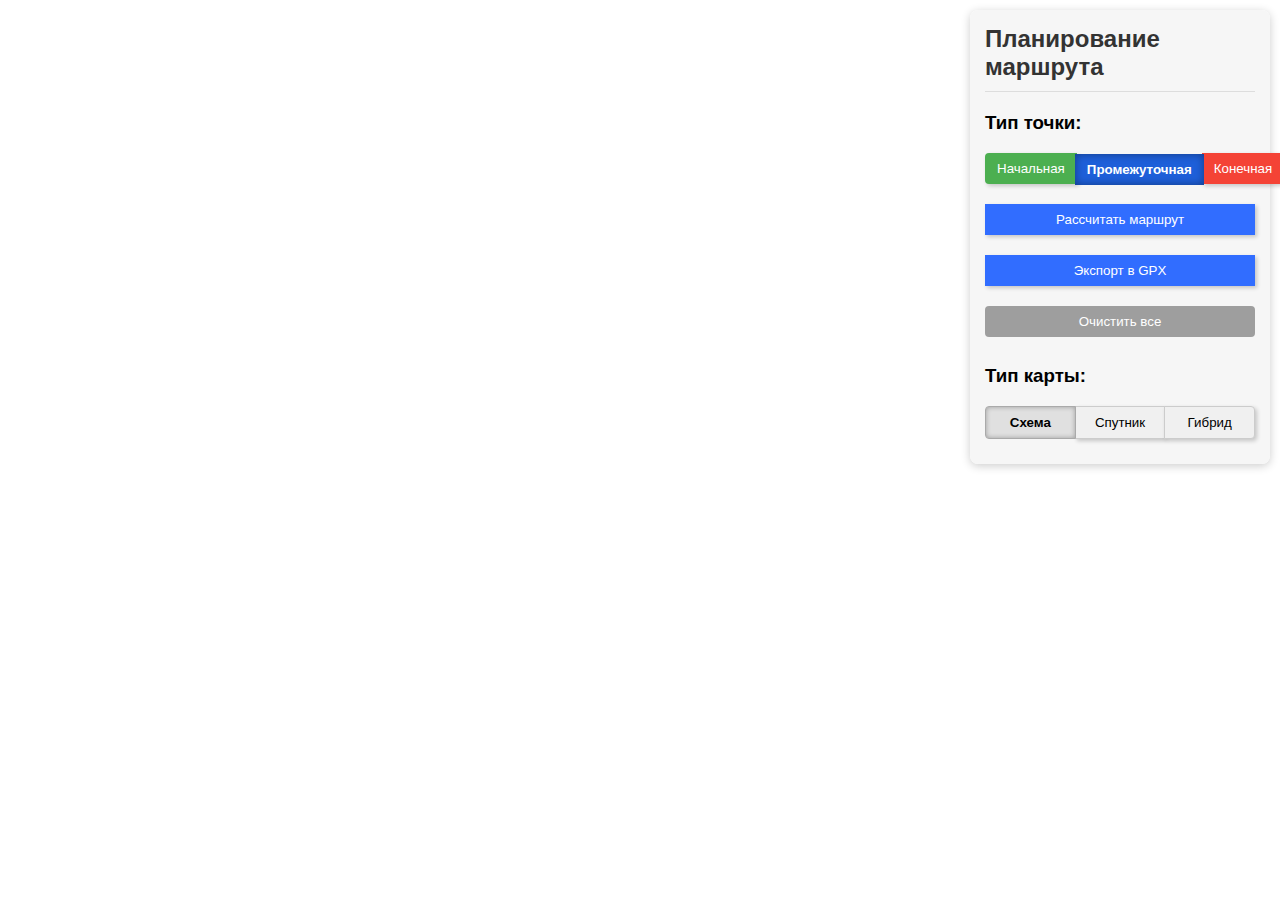
<file: v1/v1.html>
<!DOCTYPE html>
<html>
<head>
    <title>UAV Route Planner - Яндекс.Карты</title>
    <meta charset="utf-8">
    <script src="https://api-maps.yandex.ru/2.1/?apikey=cd64120d-b9bd-4e38-902a-7160a9d8d548&lang=ru_RU"></script>
    <style>
        body { margin: 0; padding: 0; font-family: Arial, sans-serif; }
        #map { height: 100vh; width: 100%; }
        #panel {
            position: absolute;
            top: 10px;
            right: 10px;
            width: 300px;
            padding: 15px;
            box-sizing: border-box;
            background: rgba(245,245,245,0.9);
            border-radius: 8px;
            box-shadow: 0 2px 10px rgba(0,0,0,0.2);
            z-index: 100;
        }
        button {
            margin: 5px;
            padding: 8px 12px;
            color: white;
            border: none;
            border-radius: 4px;
            cursor: pointer;
        }
        .point-btn { background: #316dff; }
        .point-btn.active { background: #1e5fd9; box-shadow: inset 0 0 5px rgba(0,0,0,0.3); }
        .start-btn { background: #4CAF50; }
        .start-btn.active { background: #3e8e41; }
        .end-btn { background: #F44336; }
        .end-btn.active { background: #d32f2f; }
        .clear-btn { background: #9E9E9E; }
        button:hover { opacity: 0.9; }
        input {
            padding: 8px;
            margin: 5px 0;
            width: 100%;
            box-sizing: border-box;
        }
        h2 {
            color: #333;
            border-bottom: 1px solid #ddd;
            padding-bottom: 10px;
            margin-top: 0;
        }
        .point-type { font-weight: bold; }
        .start-point { color: #4CAF50; }
        .end-point { color: #F44336; }
        .middle-point { color: #316dff; }

        /* Стили для кнопок переключения типа карты */
        .map-type-container {
            display: flex;
            margin: 10px 0;
        }

        .map-type {
            flex: 1;
            margin: 0;
            padding: 8px 12px;
            background: #f0f0f0;
            color: #000;
            border: 1px solid #ccc;
            border-radius: 0;
            box-shadow: 2px 2px 4px rgba(0,0,0,0.2);
            transition: all 0.2s ease;
            font-weight: normal;
            text-align: center;
        }

        .map-type:first-child {
            border-radius: 4px 0 0 4px;
            margin-right: -1px;
        }

        .map-type:last-child {
            border-radius: 0 4px 4px 0;
            margin-left: -1px;
        }

        .map-type.active {
            background: #e0e0e0;
            box-shadow: inset 0 0 5px rgba(0,0,0,0.3);
            font-weight: bold;
            border-color: #aaa;
            z-index: 1;
        }

        .map-type:hover {
            background: #e8e8e8;
        }

        .map-type:active {
            box-shadow: inset 0 0 8px rgba(0,0,0,0.4);
        }

        /* Стили для кнопок выбора типа точки */
        .point-type-buttons {
            display: flex;
            margin: 10px 0;
        }

        .start-btn, .end-btn, .point-btn {
            flex: 1;
            margin: 0;
            padding: 8px 12px;
            border: none;
            border-radius: 0;
            box-shadow: 2px 2px 4px rgba(0,0,0,0.2);
            transition: all 0.2s ease;
            font-weight: normal;
            text-align: center;
            color: white;
        }

        .start-btn {
            border-radius: 4px 0 0 4px;
            margin-right: -1px;
        }

        .point-btn {
            margin-left: -1px;
            margin-right: -1px;
        }

        .end-btn {
            border-radius: 0 4px 4px 0;
            margin-left: -1px;
        }

        .start-btn {
            background: #4CAF50;
        }

        .end-btn {
            background: #F44336;
        }

        .point-btn {
            background: #316dff;
        }

        .start-btn.active, .end-btn.active, .point-btn.active {
            box-shadow: inset 0 0 8px rgba(0,0,0,0.4);
            font-weight: bold;
            transform: translateY(1px);
        }

        .start-btn.active {
            background: #3e8e41;
        }

        .end-btn.active {
            background: #d32f2f;
        }

        .point-btn.active {
            background: #1e5fd9;
        }

        .start-btn:hover {
            background: #43A047;
        }

        .end-btn:hover {
            background: #E53935;
        }

        .point-btn:hover {
            background: #2a65e6;
        }

        .start-btn:active, .end-btn:active, .point-btn:active {
            box-shadow: inset 0 0 10px rgba(0,0,0,0.5);
            transform: translateY(2px);
        }

        /* Стили для балуна */
        .ymaps-2-1-79-balloon__content {
            padding: 15px !important;
            margin-right: 0 !important;
        }

        .balloon-content {
            min-width: 200px;
        }

        .balloon-footer {
            margin-top: 10px;
            text-align: right;
        }

        .delete-btn {
            background: #F44336;
            color: white;
            border: none;
            padding: 6px 12px;
            border-radius: 4px;
            cursor: pointer;
        }

        .delete-btn:hover {
            background: #d32f2f;
        }
    </style>
</head>
<body>
    <div id="map"></div>
    <div id="panel">
        <h2>Планирование маршрута</h2>
        <div>
            <h3>Тип точки:</h3>
            <div class="point-type-buttons">
                <button id="start-btn" class="start-btn">Начальная</button>
                <button id="point-btn" class="point-btn active">Промежуточная</button>
                <button id="end-btn" class="end-btn">Конечная</button>
            </div>
        </div>
        <button id="calculate" class="point-btn" style="width: 100%; margin: 10px 0;">Рассчитать маршрут</button>
        <button id="export" class="point-btn" style="width: 100%; margin: 10px 0;">Экспорт в GPX</button>
        <button id="clear" class="clear-btn" style="width: 100%; margin: 10px 0;">Очистить все</button>
        <div>
            <h3>Тип карты:</h3>
            <div class="map-type-container">
                <button class="map-type active" data-type="yandex#map">Схема</button>
                <button class="map-type" data-type="yandex#satellite">Спутник</button>
                <button class="map-type" data-type="yandex#hybrid">Гибрид</button>
            </div>
        </div>
    </div>

    <script>
        ymaps.ready(init);
        let map, route, smoothRoute;
        let placemarks = [];
        let startPoint = null;
        let endPoint = null;
        let currentMode = 'point';

        // Настройки иконок для точек маршрута
        const pointIcons = {
            start: {
                preset: 'islands#greenDotIcon',
                iconColor: '#4CAF50'
            },
            end: {
                preset: 'islands#redDotIcon',
                iconColor: '#F44336'
            },
            point: {
                preset: 'islands#blueDotIcon',
                iconColor: '#316dff'
            }
        };

        function init() {
            map = new ymaps.Map('map', {
                center: [54.6294, 39.7417],
                zoom: 11,
                type: 'yandex#map',
                controls: ['zoomControl']
            });

            // Скрываем ненужные элементы
            const style = document.createElement('style');
            style.textContent = `
                .ymaps-2-1-79-searchbox,
                .ymaps-2-1-79-traffic-control,
                .ymaps-2-1-79-controls__toolbar_right {
                    display: none !important;
                }
            `;
            document.head.appendChild(style);

            // Создаем линию маршрута
            route = new ymaps.Polyline([], {}, {
                strokeColor: "#0000FF",
                strokeWidth: 4,
                strokeOpacity: 0.7
            });
            map.geoObjects.add(route);

            // Обработчик клика по карте
            map.events.add('click', function (e) {
                addWaypoint(e.get('coords'));
            });

            // Управление режимами добавления точек
            document.getElementById('start-btn').addEventListener('click', () => setMode('start'));
            document.getElementById('end-btn').addEventListener('click', () => setMode('end'));
            document.getElementById('point-btn').addEventListener('click', () => setMode('point'));
            document.getElementById('calculate').addEventListener('click', calculateRoute);
            document.getElementById('export').addEventListener('click', exportToGPX);
            document.getElementById('clear').addEventListener('click', clearAll);

            // Переключение слоев карты
            document.querySelectorAll('.map-type').forEach(btn => {
                btn.addEventListener('click', function() {
                    const type = this.dataset.type;
                    document.querySelectorAll('.map-type').forEach(b => b.classList.remove('active'));
                    this.classList.add('active');
                    map.setType(type);
                });
            });
        }

        function setMode(mode) {
            currentMode = mode;
            document.querySelectorAll('#start-btn, #end-btn, #point-btn').forEach(btn => {
                btn.classList.remove('active');
            });
            document.getElementById(mode + '-btn').classList.add('active');
        }

        function addWaypoint(coords) {
            // Удаляем предыдущую точку, если это начальная или конечная
            if (currentMode === 'start' && startPoint) {
                map.geoObjects.remove(startPoint);
                placemarks = placemarks.filter(p => p !== startPoint);
                startPoint = null;
            } else if (currentMode === 'end' && endPoint) {
                map.geoObjects.remove(endPoint);
                placemarks = placemarks.filter(p => p !== endPoint);
                endPoint = null;
            }

            // Создаем метку с правильными иконками
            const placemark = new ymaps.Placemark(coords, {
                balloonContentHeader: `${getTypeName(currentMode)} точка`,
                balloonContentBody: `
                    <div>Широта: ${coords[0].toFixed(6)}</div>
                    <div>Долгота: ${coords[1].toFixed(6)}</div>
                    <div class="balloon-footer">
                        <button class="delete-btn" onclick="window.removeWaypoint(${placemarks.length})">Удалить</button>
                    </div>
                `
            }, {
                preset: pointIcons[currentMode].preset,
                iconColor: pointIcons[currentMode].iconColor,
                draggable: true,
                balloonCloseButton: false
            });

            placemark.properties.set('type', currentMode);
            placemark.properties.set('index', placemarks.length);
            map.geoObjects.add(placemark);

            // Обработчики событий для метки
            placemark.events.add('dragend', function() {
                updateRoute();
                // При перемещении точки удаляем сглаженный маршрут
                if (smoothRoute) {
                    map.geoObjects.remove(smoothRoute);
                    smoothRoute = null;
                }
            });

            // Сохраняем в соответствующий массив
            if (currentMode === 'start') {
                startPoint = placemark;
            } else if (currentMode === 'end') {
                endPoint = placemark;
            }
            placemarks.push(placemark);

            updateRoute();
        }

        function getTypeName(type) {
            const names = {
                'start': 'Начальная',
                'end': 'Конечная',
                'point': 'Промежуточная'
            };
            return names[type];
        }

        function updateRoute() {
            // Сортируем точки: начальная -> промежуточные -> конечная
            const coordinates = [];
            if (startPoint) coordinates.push(startPoint.geometry.getCoordinates());
            coordinates.push(...placemarks
                .filter(p => p !== startPoint && p !== endPoint)
                .map(p => p.geometry.getCoordinates()));
            if (endPoint) coordinates.push(endPoint.geometry.getCoordinates());

            route.geometry.setCoordinates(coordinates);
        }

        function removeWaypoint(idx) {
            const pm = placemarks[idx];
            if (pm === startPoint) startPoint = null;
            if (pm === endPoint) endPoint = null;

            map.geoObjects.remove(pm);
            placemarks.splice(idx, 1);

            // Обновляем индексы оставшихся точек
            placemarks.forEach((pm, i) => {
                pm.properties.set('index', i);
            });

            updateRoute();

            // Удаляем сглаженный маршрут при изменении точек
            if (smoothRoute) {
                map.geoObjects.remove(smoothRoute);
                smoothRoute = null;
            }
        }

        function clearAll() {
            placemarks.forEach(pm => map.geoObjects.remove(pm));
            placemarks = [];
            startPoint = null;
            endPoint = null;
            if (smoothRoute) {
                map.geoObjects.remove(smoothRoute);
                smoothRoute = null;
            }
            updateRoute();
        }

        async function calculateRoute() {
            if (placemarks.length < 2) {
                alert('Добавьте минимум 2 точки');
                return;
            }

            if (!startPoint) {
                alert('Не указана начальная точка');
                return;
            }

            if (!endPoint) {
                alert('Не указана конечная точка');
                return;
            }

            try {
                // Подготавливаем данные для отправки
                const points = [];
                if (startPoint) points.push(getPointData(startPoint));
                points.push(...placemarks
                    .filter(p => p !== startPoint && p !== endPoint)
                    .map(p => getPointData(p)));
                if (endPoint) points.push(getPointData(endPoint));

                // Отправляем на бэкенд
                const response = await fetch('http://localhost:8000/api/calculate-route', {
                    method: 'POST',
                    headers: {
                        'Content-Type': 'application/json',
                    },
                    body: JSON.stringify({
                        points: points,
                        smooth: true
                    })
                });

                if (!response.ok) {
                    throw new Error(`HTTP error! status: ${response.status}`);
                }

                const data = await response.json();

                if (data.status !== 'success') {
                    throw new Error('Ошибка сервера');
                }

                // Удаляем предыдущий сглаженный маршрут, если есть
                if (smoothRoute) {
                    map.geoObjects.remove(smoothRoute);
                }

                // Преобразуем полученные точки в формат для карты
                const smoothCoords = data.points.map(p => [p.lat, p.lng]);

                // Создаем сглаженный маршрут
                smoothRoute = new ymaps.Polyline(smoothCoords, {}, {
                    strokeColor: "#c800ff",
                    strokeWidth: 4,
                    strokeOpacity: 0.9
                });

                map.geoObjects.add(smoothRoute);

            } catch (err) {
                console.error('Ошибка расчета маршрута:', err);
                alert('Ошибка расчета маршрута: ' + err.message);
            }
        }

        function getPointData(placemark) {
            const coords = placemark.geometry.getCoordinates();
            return {
                lat: coords[0],
                lng: coords[1],
                type: placemark.properties.get('type') || 'point'
            };
        }

        async function exportToGPX() {
            if (placemarks.length < 2) {
                alert('Добавьте минимум 2 точки');
                return;
            }

            try {
                const points = [];
                if (startPoint) points.push(getPointData(startPoint));
                points.push(...placemarks
                    .filter(p => p !== startPoint && p !== endPoint)
                    .map(p => getPointData(p)));
                if (endPoint) points.push(getPointData(endPoint));

                const response = await fetch('http://localhost:8000/api/export-gpx', {
                    method: 'POST',
                    headers: {
                        'Content-Type': 'application/json',
                    },
                    body: JSON.stringify({
                        points: points,
                        smooth: false
                    })
                });

                const data = await response.json();

                const blob = new Blob([data.gpx], {type: 'application/xml'});
                const url = URL.createObjectURL(blob);
                const a = document.createElement('a');
                a.href = url;
                a.download = 'маршрут_' + new Date().toISOString().slice(0, 10) + '.gpx';
                a.click();
            } catch (err) {
                alert('Ошибка экспорта: ' + err.message);
            }
        }

        window.removeWaypoint = removeWaypoint;
    </script>
</body>
</html>
</file>
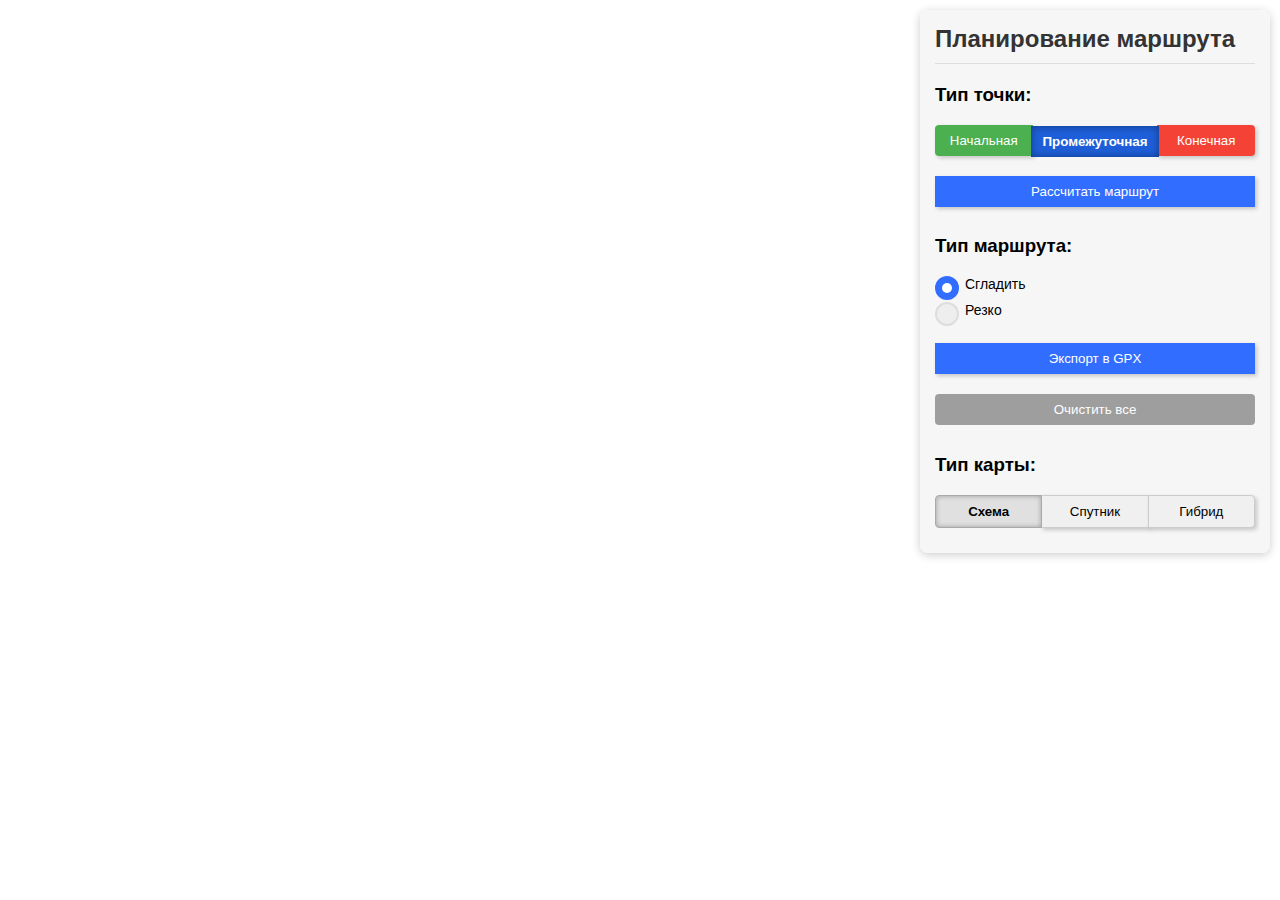
<file: v1/v2.html>
<!DOCTYPE html>
<html>
<head>
    <title>UAV Route Planner</title>
    <meta charset="utf-8">
    <script src="https://api-maps.yandex.ru/2.1/?apikey=cd64120d-b9bd-4e38-902a-7160a9d8d548&lang=ru_RU"></script>
    <style>
        body { margin: 0; padding: 0; font-family: Arial, sans-serif; }
        #map { height: 100vh; width: 100%; }
        #panel {
            position: absolute;
            top: 10px;
            right: 10px;
            width: 350px;
            padding: 15px;
            box-sizing: border-box;
            background: rgba(245,245,245,0.9);
            border-radius: 8px;
            box-shadow: 0 2px 10px rgba(0,0,0,0.2);
            z-index: 100;
        }
        button {
            margin: 5px;
            padding: 8px 12px;
            color: white;
            border: none;
            border-radius: 4px;
            cursor: pointer;
        }
        .point-btn { background: #316dff; }
        .point-btn.active { background: #1e5fd9; box-shadow: inset 0 0 5px rgba(0,0,0,0.3); }
        .start-btn { background: #4CAF50; }
        .start-btn.active { background: #3e8e41; }
        .end-btn { background: #F44336; }
        .end-btn.active { background: #d32f2f; }
        .clear-btn { background: #9E9E9E; }
        button:hover { opacity: 0.9; }
        input {
            padding: 8px;
            margin: 5px 0;
            width: 100%;
            box-sizing: border-box;
        }
        h2 {
            color: #333;
            border-bottom: 1px solid #ddd;
            padding-bottom: 10px;
            margin-top: 0;
        }
        .point-type { font-weight: bold; }
        .start-point { color: #4CAF50; }
        .end-point { color: #F44336; }
        .middle-point { color: #316dff; }

        /* Стили для кнопок переключения типа карты */
        .map-type-container {
            display: flex;
            margin: 10px 0;
        }

        .map-type {
            flex: 1;
            margin: 0;
            padding: 8px 12px;
            background: #f0f0f0;
            color: #000;
            border: 1px solid #ccc;
            border-radius: 0;
            box-shadow: 2px 2px 4px rgba(0,0,0,0.2);
            transition: all 0.2s ease;
            font-weight: normal;
            text-align: center;
        }

        .map-type:first-child {
            border-radius: 4px 0 0 4px;
            margin-right: -1px;
        }

        .map-type:last-child {
            border-radius: 0 4px 4px 0;
            margin-left: -1px;
        }

        .map-type.active {
            background: #e0e0e0;
            box-shadow: inset 0 0 5px rgba(0,0,0,0.3);
            font-weight: bold;
            border-color: #aaa;
            z-index: 1;
        }

        .map-type:hover {
            background: #e8e8e8;
        }

        .map-type:active {
            box-shadow: inset 0 0 8px rgba(0,0,0,0.4);
        }

        /* Стили для кнопок выбора типа точки */
        .point-type-buttons {
            display: flex;
            margin: 10px 0;
        }

        .start-btn, .end-btn, .point-btn {
            flex: 1;
            margin: 0;
            padding: 8px 12px;
            border: none;
            border-radius: 0;
            box-shadow: 2px 2px 4px rgba(0,0,0,0.2);
            transition: all 0.2s ease;
            font-weight: normal;
            text-align: center;
            color: white;
        }

        .start-btn {
            border-radius: 4px 0 0 4px;
            margin-right: -1px;
        }

        .point-btn {
            margin-left: -1px;
            margin-right: -1px;
        }

        .end-btn {
            border-radius: 0 4px 4px 0;
            margin-left: -1px;
        }

        .start-btn {
            background: #4CAF50;
        }

        .end-btn {
            background: #F44336;
        }

        .point-btn {
            background: #316dff;
        }

        .start-btn.active, .end-btn.active, .point-btn.active {
            box-shadow: inset 0 0 8px rgba(0,0,0,0.4);
            font-weight: bold;
            transform: translateY(1px);
        }

        .start-btn.active {
            background: #3e8e41;
        }

        .end-btn.active {
            background: #d32f2f;
        }

        .point-btn.active {
            background: #1e5fd9;
        }

        .start-btn:hover {
            background: #43A047;
        }

        .end-btn:hover {
            background: #E53935;
        }

        .point-btn:hover {
            background: #2a65e6;
        }

        .start-btn:active, .end-btn:active, .point-btn:active {
            box-shadow: inset 0 0 10px rgba(0,0,0,0.5);
            transform: translateY(2px);
        }

        /* Стили для балуна */
        .ymaps-2-1-79-balloon__content {
            padding: 15px !important;
            margin-right: 0 !important;
        }

        .balloon-content {
            min-width: 200px;
        }

        .balloon-footer {
            margin-top: 10px;
            text-align: right;
        }

        .delete-btn {
            background: #F44336;
            color: white;
            border: none;
            padding: 6px 12px;
            border-radius: 4px;
            cursor: pointer;
        }

        .delete-btn:hover {
            background: #d32f2f;
        }

        /* Добавляем новые стили для группы радиокнопок */
        .radio-group {
            margin: 15px 0;
        }

        .radio-label {
            display: block;
            position: relative;
            padding-left: 30px;
            margin-bottom: 10px;
            cursor: pointer;
            font-size: 14px;
        }

        .radio-label input {
            position: absolute;
            opacity: 0;
            cursor: pointer;
        }

        .radio-custom {
            position: absolute;
            top: 0;
            left: 0;
            height: 20px;
            width: 20px;
            background-color: #eee;
            border-radius: 50%;
            border: 2px solid #ddd;
        }

        .radio-label:hover input ~ .radio-custom {
            background-color: #ccc;
        }

        .radio-label input:checked ~ .radio-custom {
            background-color: #316dff;
            border-color: #316dff;
        }

        .radio-custom:after {
            content: "";
            position: absolute;
            display: none;
        }

        .radio-label input:checked ~ .radio-custom:after {
            display: block;
        }

        .radio-label .radio-custom:after {
            content: "";
            position: absolute;
            display: none;
            top: 50%;
            left: 50%;
            transform: translate(-50%, -50%);
            width: 10px;
            height: 10px;
            border-radius: 50%;
            background: white;
        }
    </style>
</head>
<body>
    <div id="map"></div>
    <div id="panel">
        <h2>Планирование маршрута</h2>
        <div>
            <h3>Тип точки:</h3>
            <div class="point-type-buttons">
                <button id="start-btn" class="start-btn">Начальная</button>
                <button id="point-btn" class="point-btn active">Промежуточная</button>
                <button id="end-btn" class="end-btn">Конечная</button>
            </div>
        </div>
        <button id="calculate" class="point-btn" style="width: 100%; margin: 10px 0;">Рассчитать маршрут</button>
        <div class="radio-group">
            <h3>Тип маршрута:</h3>
            <label class="radio-label">
                <input type="radio" name="routeType" value="smooth" checked>
                <span class="radio-custom"></span>
                Сгладить
            </label>
            <label class="radio-label">
                <input type="radio" name="routeType" value="sharp">
                <span class="radio-custom"></span>
                Резко
            </label>
        </div>
        <button id="export" class="point-btn" style="width: 100%; margin: 10px 0;">Экспорт в GPX</button>
        <button id="clear" class="clear-btn" style="width: 100%; margin: 10px 0;">Очистить все</button>
        <div>
            <h3>Тип карты:</h3>
            <div class="map-type-container">
                <button class="map-type active" data-type="yandex#map">Схема</button>
                <button class="map-type" data-type="yandex#satellite">Спутник</button>
                <button class="map-type" data-type="yandex#hybrid">Гибрид</button>
            </div>
        </div>
    </div>

    <script>
        ymaps.ready(init);
        let map, route, smoothRoute;
        let placemarks = [];
        let startPoint = null, endPoint = null, currentMode = 'point';
        const placemarkIds = new Map(); // Хранилище ID меток

        // Настройки иконок для точек маршрута
        const pointIcons = {
            start: {
                preset: 'islands#greenDotIcon',
                iconColor: '#4CAF50'
            },
            end: {
                preset: 'islands#redDotIcon',
                iconColor: '#F44336'
            },
            point: {
                preset: 'islands#blueDotIcon',
                iconColor: '#316dff'
            }
        };

        window.removePlacemark = function(id) {
            const placemark = placemarkIds.get(id);
            if (!placemark) return;

            // Удаляем из специальных точек
            if (placemark === startPoint) startPoint = null;
            if (placemark === endPoint) endPoint = null;

            // Удаляем с карты и из хранилищ
            map.geoObjects.remove(placemark);
            placemarkIds.delete(id);
            placemarks = placemarks.filter(p => p !== placemark);

            updateRoute();

            // Удаляем сглаженный маршрут
            if (smoothRoute) {
                map.geoObjects.remove(smoothRoute);
                smoothRoute = null;
            }
        };

        function init() {
            map = new ymaps.Map('map', {
                center: [54.6294, 39.7417],
                zoom: 11,
                controls: ['zoomControl']
            });

            // Скрываем ненужные элементы
            const style = document.createElement('style');
            style.textContent = `
                .ymaps-2-1-79-searchbox,
                .ymaps-2-1-79-traffic-control,
                .ymaps-2-1-79-controls__toolbar_right {
                    display: none !important;
                }
            `;
            document.head.appendChild(style);

            // Создаем линию маршрута
            route = new ymaps.Polyline([], {}, {
                strokeColor: "#0000FF",
                strokeWidth: 4,
                strokeOpacity: 0.7
            });
            map.geoObjects.add(route);

            // Обработчик клика по карте
            map.events.add('click', function (e) {
                addWaypoint(e.get('coords'));
            });

            // Управление режимами добавления точек
            document.getElementById('start-btn').addEventListener('click', () => setMode('start'));
            document.getElementById('end-btn').addEventListener('click', () => setMode('end'));
            document.getElementById('point-btn').addEventListener('click', () => setMode('point'));
            document.getElementById('calculate').addEventListener('click', calculateRoute);
            document.getElementById('export').addEventListener('click', exportToGPX);
            document.getElementById('clear').addEventListener('click', clearAll);

            // Переключение слоев карты
            document.querySelectorAll('.map-type').forEach(btn => {
                btn.addEventListener('click', function() {
                    const type = this.dataset.type;
                    document.querySelectorAll('.map-type').forEach(b => b.classList.remove('active'));
                    this.classList.add('active');
                    map.setType(type);
                });
            });
        }

        function setMode(mode) {
            currentMode = mode;
            document.querySelectorAll('#start-btn, #end-btn, #point-btn').forEach(btn => {
                btn.classList.remove('active');
            });
            document.getElementById(mode + '-btn').classList.add('active');
        }

        function addWaypoint(coords) {
            // Удаляем предыдущую точку, если это начальная или конечная
            if (currentMode === 'start' && startPoint) {
                removePlacemark(startPoint.properties.get('id'));
            } else if (currentMode === 'end' && endPoint) {
                removePlacemark(endPoint.properties.get('id'));
            }

            // Создаем уникальный ID для метки
            const placemarkId = 'pm_' + Date.now() + '_' + Math.floor(Math.random() * 1000);

            // Создаем метку
            const placemark = new ymaps.Placemark(coords, {
                balloonContentHeader: `${getTypeName(currentMode)}<br>точка`,
                balloonContentBody: `
                    <div>Широта: ${coords[0].toFixed(6)}</div>
                    <div>Долгота: ${coords[1].toFixed(6)}</div>
                    <div class="balloon-footer">
                        <button class="delete-btn" id="delete-${placemarkId}">Удалить</button>
                    </div>
                `
            }, {
                preset: pointIcons[currentMode].preset,
                iconColor: pointIcons[currentMode].iconColor,
                draggable: true,
                balloonCloseButton: true, // Добавляем эту строку для включения стандартного крестика
                balloonPanelMaxMapArea: 0, // Отключаем автоматический расчет размера
                balloonMaxWidth: 200,      // Максимальная ширина балуна в пикселях
                balloonMinWidth: 150       // Минимальная ширина балуна
            });

            // Сохраняем ID и тип точки
            placemark.properties.set('id', placemarkId);
            placemark.properties.set('type', currentMode);
            placemarkIds.set(placemarkId, placemark);

            // Добавляем метку на карту
            map.geoObjects.add(placemark);

            // Обработчик открытия балуна
            placemark.events.add('balloonopen', function() {
                // Ждем пока балун полностью отрендерится
                setTimeout(() => {
                    // Находим кнопку удаления по ID
                    const deleteBtn = document.getElementById(`delete-${placemarkId}`);
                    if (deleteBtn) {
                        deleteBtn.onclick = (e) => {
                            e.stopPropagation();
                            removePlacemark(placemarkId);
                        };
                    }
                }, 50);
            });

            // Обработчик перемещения точки
            placemark.events.add('dragend', function() {
                updateRoute();
                if (smoothRoute) {
                    map.geoObjects.remove(smoothRoute);
                    smoothRoute = null;
                }
            });

            // Сохраняем точку
            if (currentMode === 'start') startPoint = placemark;
            if (currentMode === 'end') endPoint = placemark;
            placemarks.push(placemark);

            updateRoute();
        }

        function getTypeName(type) {
            const names = {
                'start': 'Начальная',
                'end': 'Конечная',
                'point': 'Промежуточная'
            };
            return names[type];
        }

        function updateRoute() {
            // Сортируем точки: начальная -> промежуточные -> конечная
            const coordinates = [];
            if (startPoint) coordinates.push(startPoint.geometry.getCoordinates());
            coordinates.push(...placemarks
                .filter(p => p !== startPoint && p !== endPoint)
                .map(p => p.geometry.getCoordinates()));
            if (endPoint) coordinates.push(endPoint.geometry.getCoordinates());

            route.geometry.setCoordinates(coordinates);
        }

        function clearAll() {
            placemarks.forEach(pm => map.geoObjects.remove(pm));
            placemarks = [];
            startPoint = null;
            endPoint = null;
            if (smoothRoute) {
                map.geoObjects.remove(smoothRoute);
                smoothRoute = null;
            }
            updateRoute();
        }

        async function calculateRoute() {
            if (placemarks.length < 2) {
                alert('Добавьте минимум 2 точки');
                return;
            }

            if (!startPoint) {
                alert('Не указана начальная точка');
                return;
            }

            if (!endPoint) {
                alert('Не указана конечная точка');
                return;
            }

            try {
                // Получаем выбранный тип маршрута
                const routeType = document.querySelector('input[name="routeType"]:checked').value;
                const smooth = routeType === 'smooth';

                // Подготавливаем данные для отправки
                const points = [];
                if (startPoint) points.push(getPointData(startPoint));
                points.push(...placemarks
                    .filter(p => p !== startPoint && p !== endPoint)
                    .map(p => getPointData(p)));
                if (endPoint) points.push(getPointData(endPoint));

                // Отправляем на бэкенд
                const response = await fetch('http://localhost:8000/api/calculate-route', {
                    method: 'POST',
                    headers: {
                        'Content-Type': 'application/json',
                    },
                    body: JSON.stringify({
                        points: points,
                        smooth: smooth
                    })
                });

                if (!response.ok) {
                    throw new Error(`HTTP error! status: ${response.status}`);
                }

                const data = await response.json();

                if (data.status !== 'success') {
                    throw new Error('Ошибка сервера');
                }

                // Удаляем предыдущий сглаженный маршрут, если есть
                if (smoothRoute) {
                    map.geoObjects.remove(smoothRoute);
                }

                // Преобразуем полученные точки в формат для карты
                const smoothCoords = data.points.map(p => [p.lat, p.lng]);

                // Создаем маршрут
                smoothRoute = new ymaps.Polyline(smoothCoords, {}, {
                    strokeColor: "#c800ff",
                    strokeWidth: 4,
                    strokeOpacity: 0.9
                });

                map.geoObjects.add(smoothRoute);

            } catch (err) {
                console.error('Ошибка расчета маршрута:', err);
                alert('Ошибка расчета маршрута: ' + err.message);
            }
        }

        function getPointData(placemark) {
            const coords = placemark.geometry.getCoordinates();
            return {
                lat: coords[0],
                lng: coords[1],
                type: placemark.properties.get('type') || 'point'
            };
        }

        async function exportToGPX() {
            if (placemarks.length < 2) {
                alert('Добавьте минимум 2 точки');
                return;
            }

            try {
                const points = [];
                if (startPoint) points.push(getPointData(startPoint));
                points.push(...placemarks
                    .filter(p => p !== startPoint && p !== endPoint)
                    .map(p => getPointData(p)));
                if (endPoint) points.push(getPointData(endPoint));

                const response = await fetch('http://localhost:8000/api/export-gpx', {
                    method: 'POST',
                    headers: {
                        'Content-Type': 'application/json',
                    },
                    body: JSON.stringify({
                        points: points,
                        smooth: false
                    })
                });

                const data = await response.json();

                const blob = new Blob([data.gpx], {type: 'application/xml'});
                const url = URL.createObjectURL(blob);
                const a = document.createElement('a');
                a.href = url;
                a.download = 'маршрут_' + new Date().toISOString().slice(0, 10) + '.gpx';
                a.click();
            } catch (err) {
                alert('Ошибка экспорта: ' + err.message);
            }
        }

        window.removePlacemark = removePlacemark;

    </script>
</body>
</html>
</file>
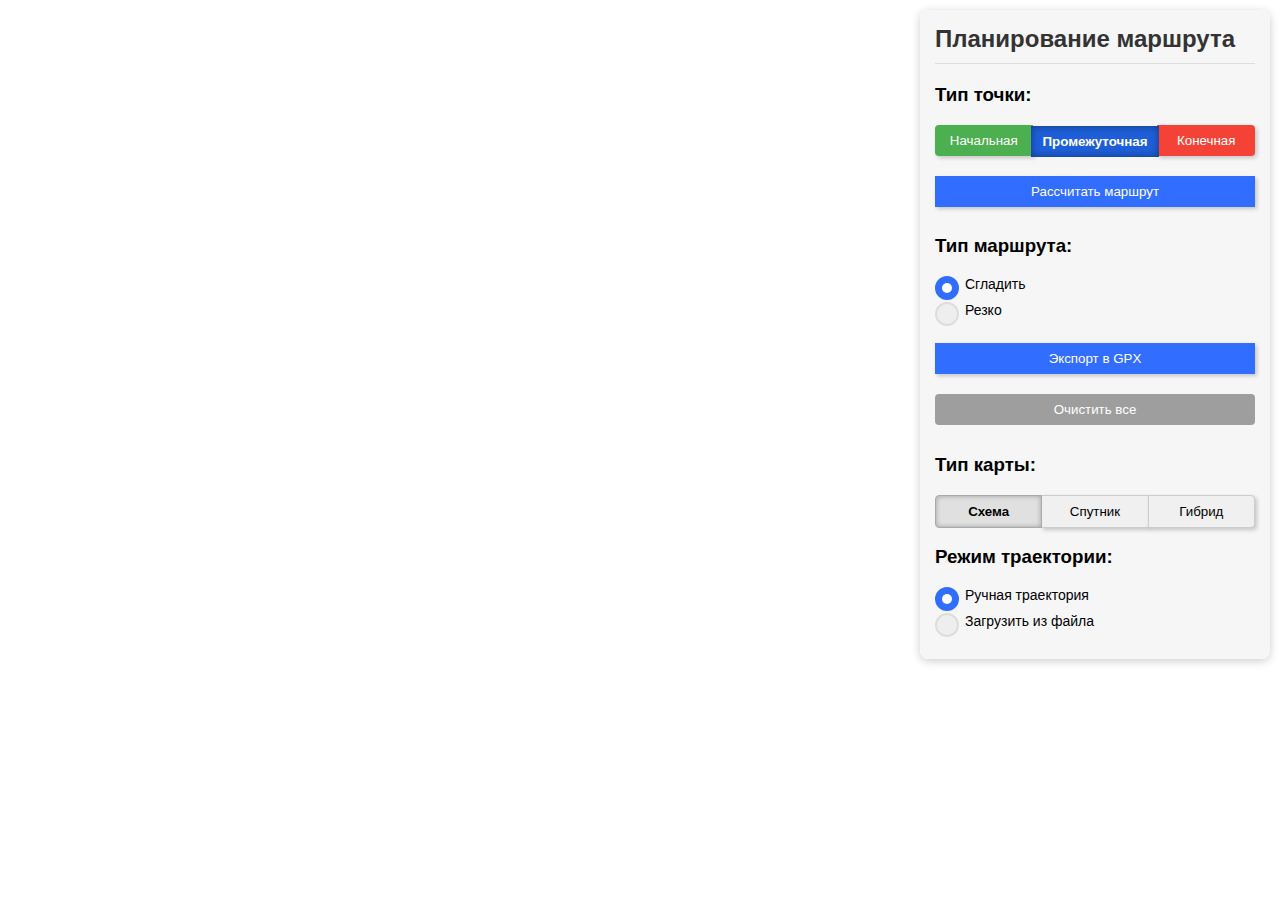
<file: v2/v3.html>
<!DOCTYPE html>
<html>
<head>
    <title>UAV Route Planner</title>
    <meta charset="utf-8">
    <script src="https://api-maps.yandex.ru/2.1/?apikey=cd64120d-b9bd-4e38-902a-7160a9d8d548&lang=ru_RU"></script>
    <style>
        body { margin: 0; padding: 0; font-family: Arial, sans-serif; }
        #map { height: 100vh; width: 100%; position: relative; overflow: visible;}
        #panel {
            position: absolute;
            top: 10px;
            right: 10px;
            width: 350px;
            padding: 15px;
            box-sizing: border-box;
            background: rgba(245,245,245,0.9);
            border-radius: 8px;
            box-shadow: 0 2px 10px rgba(0,0,0,0.2);
            z-index: 100;
        }
        button {
            margin: 5px;
            padding: 8px 12px;
            color: white;
            border: none;
            border-radius: 4px;
            cursor: pointer;
        }
        .point-btn { background: #316dff; }
        .point-btn.active { background: #1e5fd9; box-shadow: inset 0 0 5px rgba(0,0,0,0.3); }
        .start-btn { background: #4CAF50; }
        .start-btn.active { background: #3e8e41; }
        .end-btn { background: #F44336; }
        .end-btn.active { background: #d32f2f; }
        .clear-btn { background: #9E9E9E; }
        button:hover { opacity: 0.9; }
        input {
            padding: 8px;
            margin: 5px 0;
            width: 100%;
            box-sizing: border-box;
        }
        h2 {
            color: #333;
            border-bottom: 1px solid #ddd;
            padding-bottom: 10px;
            margin-top: 0;
        }
        .point-type { font-weight: bold; }
        .start-point { color: #4CAF50; }
        .end-point { color: #F44336; }
        .middle-point { color: #316dff; }

        /* Стили для кнопок переключения типа карты */
        .map-type-container {
            display: flex;
            margin: 10px 0;
        }

        .map-type {
            flex: 1;
            margin: 0;
            padding: 8px 12px;
            background: #f0f0f0;
            color: #000;
            border: 1px solid #ccc;
            border-radius: 0;
            box-shadow: 2px 2px 4px rgba(0,0,0,0.2);
            transition: all 0.2s ease;
            font-weight: normal;
            text-align: center;
        }

        .map-type:first-child {
            border-radius: 4px 0 0 4px;
            margin-right: -1px;
        }

        .map-type:last-child {
            border-radius: 0 4px 4px 0;
            margin-left: -1px;
        }

        .map-type.active {
            background: #e0e0e0;
            box-shadow: inset 0 0 5px rgba(0,0,0,0.3);
            font-weight: bold;
            border-color: #aaa;
            z-index: 1;
        }

        .map-type:hover {
            background: #e8e8e8;
        }

        .map-type:active {
            box-shadow: inset 0 0 8px rgba(0,0,0,0.4);
        }

        /* Стили для кнопок выбора типа точки */
        .point-type-buttons {
            display: flex;
            margin: 10px 0;
        }

        .start-btn, .end-btn, .point-btn {
            flex: 1;
            margin: 0;
            padding: 8px 12px;
            border: none;
            border-radius: 0;
            box-shadow: 2px 2px 4px rgba(0,0,0,0.2);
            transition: all 0.2s ease;
            font-weight: normal;
            text-align: center;
            color: white;
        }

        .start-btn {
            border-radius: 4px 0 0 4px;
            margin-right: -1px;
        }

        .point-btn {
            margin-left: -1px;
            margin-right: -1px;
        }

        .end-btn {
            border-radius: 0 4px 4px 0;
            margin-left: -1px;
        }

        .start-btn {
            background: #4CAF50;
        }

        .end-btn {
            background: #F44336;
        }

        .point-btn {
            background: #316dff;
        }

        .start-btn.active, .end-btn.active, .point-btn.active {
            box-shadow: inset 0 0 8px rgba(0,0,0,0.4);
            font-weight: bold;
            transform: translateY(1px);
        }

        .start-btn.active {
            background: #3e8e41;
        }

        .end-btn.active {
            background: #d32f2f;
        }

        .point-btn.active {
            background: #1e5fd9;
        }

        .start-btn:hover {
            background: #43A047;
        }

        .end-btn:hover {
            background: #E53935;
        }

        .point-btn:hover {
            background: #2a65e6;
        }

        .start-btn:active, .end-btn:active, .point-btn:active {
            box-shadow: inset 0 0 10px rgba(0,0,0,0.5);
            transform: translateY(2px);
        }

        /* Стили для балуна */
        .ymaps-2-1-79-balloon__content {
            padding: 15px !important;
            margin-right: 0 !important;
        }

        .balloon-content {
            min-width: 200px;
        }

        .balloon-footer {
            margin-top: 10px;
            text-align: right;
        }

        .delete-btn {
            background: #F44336;
            color: white;
            border: none;
            padding: 6px 12px;
            border-radius: 4px;
            cursor: pointer;
        }

        .delete-btn:hover {
            background: #d32f2f;
        }

        /* Добавляем новые стили для группы радиокнопок */
        .radio-group {
            margin: 15px 0;
        }

        .radio-label {
            display: block;
            position: relative;
            padding-left: 30px;
            margin-bottom: 10px;
            cursor: pointer;
            font-size: 14px;
        }

        .radio-label input {
            position: absolute;
            opacity: 0;
            cursor: pointer;
        }

        .radio-custom {
            position: absolute;
            top: 0;
            left: 0;
            height: 20px;
            width: 20px;
            background-color: #eee;
            border-radius: 50%;
            border: 2px solid #ddd;
        }

        .radio-label:hover input ~ .radio-custom {
            background-color: #ccc;
        }

        .radio-label input:checked ~ .radio-custom {
            background-color: #316dff;
            border-color: #316dff;
        }

        .radio-custom:after {
            content: "";
            position: absolute;
            display: none;
        }

        .radio-label input:checked ~ .radio-custom:after {
            display: block;
        }

        .radio-label .radio-custom:after {
            content: "";
            position: absolute;
            display: none;
            top: 50%;
            left: 50%;
            transform: translate(-50%, -50%);
            width: 10px;
            height: 10px;
            border-radius: 50%;
            background: white;
        }

        /* Добавляем стили для кнопки анимации */
        #animation-control {
            background: #ff9800;
            width: 100%;
            margin: 10px 0;
        }

        #animation-control.playing {
            background: #f44336;
        }

        #uav-icon {
            width: 400px;         /* Ширина иконки */
            height: 400px;        /* Высота иконки */
            object-fit: contain; /* Сохраняет пропорции */
            transform-origin: center; /* Точка вращения по центру */
            transition: transform 0.5s ease; /* Плавное вращение */
            position: absolute;
            pointer-events: none;
            z-index: 999;
            display: none;
        }

        .uav-placemark {
            background-image: url('drone_red.png');
            background-size: contain;
            width: 40px;
            height: 40px;
            transform-origin: center;
            transition: transform 0.3s ease;
        }
    </style>
</head>
<body>
    <div id="map"></div>
    <div id="panel">
        <h2>Планирование маршрута</h2>
        <div>
            <h3>Тип точки:</h3>
            <div class="point-type-buttons">
                <button id="start-btn" class="start-btn">Начальная</button>
                <button id="point-btn" class="point-btn active">Промежуточная</button>
                <button id="end-btn" class="end-btn">Конечная</button>
            </div>
        </div>
        <button id="calculate" class="point-btn" style="width: 100%; margin: 10px 0;">Рассчитать маршрут</button>
        <div class="radio-group">
            <h3>Тип маршрута:</h3>
            <label class="radio-label">
                <input type="radio" name="routeType" value="smooth" checked>
                <span class="radio-custom"></span>
                Сгладить
            </label>
            <label class="radio-label">
                <input type="radio" name="routeType" value="sharp">
                <span class="radio-custom"></span>
                Резко
            </label>
        </div>
        <button id="export" class="point-btn" style="width: 100%; margin: 10px 0;">Экспорт в GPX</button>
        <button id="clear" class="clear-btn" style="width: 100%; margin: 10px 0;">Очистить все</button>
        <div>
            <h3>Тип карты:</h3>
            <div class="map-type-container">
                <button class="map-type active" data-type="yandex#map">Схема</button>
                <button class="map-type" data-type="yandex#satellite">Спутник</button>
                <button class="map-type" data-type="yandex#hybrid">Гибрид</button>
            </div>
        </div>

        <div class="radio-group">
            <h3>Режим траектории:</h3>
            <label class="radio-label">
                <input type="radio" name="trajectoryMode" value="manual" checked>
                <span class="radio-custom"></span>
                Ручная траектория
            </label>
            <label class="radio-label">
                <input type="radio" name="trajectoryMode" value="file">
                <span class="radio-custom"></span>
                Загрузить из файла
            </label>
        </div>

        <div id="camera-info" style="margin-top: 10px; display: none;">
            <h3>Параметры съемки:</h3>
            <div id="camera-params"></div>
        </div>

        <div id="file-upload-container" style="display: none; margin: 10px 0;">
            <input type="file" id="trajectory-file" accept=".srt,.gpx" style="display: none;">
            <button id="select-trajectory-file" class="point-btn" style="width: 100%;">Выбрать файл траектории</button>
            <div id="file-info" style="margin-top: 5px; font-size: 12px; color: #666;"></div>
            <button id="animation-control" class="point-btn">Старт анимации</button>
        </div>
    </div>

    <script>
        ymaps.ready(init);
        let map, route, smoothRoute;
        let placemarks = [];
        let startPoint = null, endPoint = null, currentMode = 'point';
        const placemarkIds = new Map(); // Хранилище ID меток
        let trajectoryMode = 'manual';
        let uploadedRoute = null;

        let animationInterval;
        let currentAnimationIndex = 0;
        let isPlaying = false;
        let uavIcon;
        let routePoints = [];

        let uavPlacemark;

        // Настройки иконок для точек маршрута
        const pointIcons = {
            start: {
                preset: 'islands#greenDotIcon',
                iconColor: '#4CAF50'
            },
            end: {
                preset: 'islands#redDotIcon',
                iconColor: '#F44336'
            },
            point: {
                preset: 'islands#blueDotIcon',
                iconColor: '#316dff'
            }
        };

        window.removePlacemark = function(id) {
            const placemark = placemarkIds.get(id);
            if (!placemark) return;

            // Удаляем из специальных точек
            if (placemark === startPoint) startPoint = null;
            if (placemark === endPoint) endPoint = null;

            // Удаляем с карты и из хранилищ
            map.geoObjects.remove(placemark);
            placemarkIds.delete(id);
            placemarks = placemarks.filter(p => p !== placemark);

            updateRoute();

            // Удаляем сглаженный маршрут
            if (smoothRoute) {
                map.geoObjects.remove(smoothRoute);
                smoothRoute = null;
            }
        };

        function init() {
            try {
                // 1. Инициализация карты
                initMap();

                // 2. Инициализация UI элементов
                initUIElements();

                // 3. Инициализация обработчиков событий
                initEventHandlers();

                console.log('Приложение успешно инициализировано');
            } catch (error) {
                console.error('Ошибка инициализации:', error);
                alert('Произошла ошибка при загрузке приложения. Пожалуйста, обновите страницу.');
            }

            // Обработчик кнопки анимации
            document.getElementById('animation-control').addEventListener('click', toggleAnimation);
        }

        function initMap() {
            // Создаем карту
            map = new ymaps.Map('map', {
                center: [54.6294, 39.7417],
                zoom: 11,
                controls: ['zoomControl']
            });

            uavIcon = document.getElementById('uav-icon');
            if (!uavIcon) {
                uavIcon = document.createElement('img');
                uavIcon.id = 'uav-icon';
                uavIcon.src = 'drone_red.png';
                document.getElementById('map').appendChild(uavIcon);
            }

            // Проверка загрузки изображения
            uavIcon.onload = () => console.log('Иконка БПЛА загружена');
            uavIcon.onerror = () => {
                console.error('Ошибка загрузки иконки БПЛА');
                uavIcon.style.backgroundColor = 'red';
                uavIcon.style.borderRadius = '50%';
                uavIcon.style.border = '2px solid white';
            };
            const style = document.createElement('style');
            style.textContent = `
                .ymaps-2-1-79-searchbox,
                .ymaps-2-1-79-traffic-control,
                .ymaps-2-1-79-controls__toolbar_right {
                    display: none !important;
                }
            `;
            document.head.appendChild(style);

            // Создаем основную линию маршрута
            route = new ymaps.Polyline([], {}, {
                strokeColor: "#0000FF",
                strokeWidth: 4,
                strokeOpacity: 0.7
            });
            map.geoObjects.add(route);

            // Создаем метку для БПЛА
            uavPlacemark = new ymaps.Placemark([0, 0], {}, {
                iconLayout: 'default#image',
                iconImageHref: 'drone_red.png',
                iconImageSize: [40, 40],
                iconImageOffset: [-20, -20],
                // Fallback если изображение не загрузится
                iconImageShape: {
                    type: 'Circle',
                    coordinates: [20, 20],
                    radius: 20
                },
                iconColor: '#ff0000', // Красный цвет если нет изображения
                zIndex: 999
            });

            // Добавляем метку на карту (но пока скрытую)
            map.geoObjects.add(uavPlacemark);
            uavPlacemark.options.set('visible', false);
        }

        function initUIElements() {
            // Проверяем существование всех необходимых элементов
            const requiredElements = [
                'start-btn', 'end-btn', 'point-btn',
                'calculate', 'export', 'clear',
                'file-upload-container', 'file-info',
                'trajectory-file', 'select-trajectory-file',
                'camera-info', 'camera-params'  // Добавляем новые элементы
            ];

            requiredElements.forEach(id => {
                if (!document.getElementById(id)) {
                    console.error(`Элемент с ID "${id}" не найден`);
                }
            });
        }

        function initEventHandlers() {
            // Обработчик клика по карте
            map.events.add('click', function(e) {
                if (trajectoryMode === 'manual') {
                    addWaypoint(e.get('coords'));
                }
            });

            // Инициализация кнопок управления
            initButton('#start-btn', () => setMode('start'));
            initButton('#end-btn', () => setMode('end'));
            initButton('#point-btn', () => setMode('point'));
            initButton('#calculate', calculateRoute);
            initButton('#export', exportToGPX);
            initButton('#clear', clearAll);

            // Инициализация кнопок переключения карты
            document.querySelectorAll('.map-type').forEach(btn => {
                btn.addEventListener('click', function() {
                    const type = this.dataset.type;
                    document.querySelectorAll('.map-type').forEach(b => b.classList.remove('active'));
                    this.classList.add('active');
                    map.setType(type);
                });
            });

            // Инициализация переключателей режима траектории
            document.querySelectorAll('input[name="trajectoryMode"]').forEach(radio => {
                radio.addEventListener('change', function() {
                    trajectoryMode = this.value;
                    updateUIForTrajectoryMode();
                });
            });

            // Инициализация загрузки файлов
            const fileInput = document.getElementById('trajectory-file');
            const selectFileBtn = document.getElementById('select-trajectory-file');
            const fileInfo = document.getElementById('file-info');

            if (selectFileBtn && fileInput) {
                selectFileBtn.addEventListener('click', () => fileInput.click());

                fileInput.addEventListener('change', function(e) {
                    if (e.target.files.length > 0) {
                        const file = e.target.files[0];
                        if (fileInfo) fileInfo.textContent = `Выбран файл: ${file.name}`;

                        if (file.name.endsWith('.srt')) {
                            parseSRTFile(file);
                        } else if (file.name.endsWith('.SRT')) {
                            parseSRTFile(file);
                        } else {
                            alert('Поддерживаются только файлы .srt');
                        }
                    }
                });
            }
        }

        // Вспомогательная функция для инициализации кнопок
        function initButton(selector, handler) {
            const button = document.querySelector(selector);
            if (button) {
                button.addEventListener('click', handler);
            } else {
                console.error(`Кнопка не найдена: ${selector}`);
            }
        }

        // Функция для обновления интерфейса в зависимости от режима
        function updateUIForTrajectoryMode() {
            const fileUploadContainer = document.getElementById('file-upload-container');
            const pointTypeButtons = document.querySelector('.point-type-buttons');
            const calculateBtn = document.getElementById('calculate');

            if (!fileUploadContainer || !pointTypeButtons || !calculateBtn) {
                console.error('Не найдены элементы интерфейса для обновления');
                return;
            }

            if (trajectoryMode === 'file') {
                fileUploadContainer.style.display = 'block';
                pointTypeButtons.style.opacity = '0.5';
                pointTypeButtons.style.pointerEvents = 'none';
                calculateBtn.style.opacity = '0.5';
                calculateBtn.style.pointerEvents = 'none';
                clearAll(); // Очищаем все точки при переключении в режим файла
            } else {
                fileUploadContainer.style.display = 'none';
                pointTypeButtons.style.opacity = '1';
                pointTypeButtons.style.pointerEvents = 'auto';
                calculateBtn.style.opacity = '1';
                calculateBtn.style.pointerEvents = 'auto';
                if (uploadedRoute) {
                    map.geoObjects.remove(uploadedRoute);
                    uploadedRoute = null;
                }
                // Останавливаем анимацию при переключении режима
                if (isPlaying) {
                    toggleAnimation();
                }
            }
        }

        async function parseSRTFile(file) {
            const formData = new FormData();
            formData.append('file', file);

            try {
                const response = await fetch('http://localhost:8000/api/import-srt', {
                    method: 'POST',
                    body: formData
                });

                if (!response.ok) {
                    throw new Error(`HTTP error! status: ${response.status}`);
                }

                const data = await response.json();

                if (data.status !== 'success') {
                    throw new Error('Ошибка сервера');
                }

                // Сохраняем точки для анимации
                routePoints = data.points;

                // Отображаем маршрут
                displayRoute(routePoints);

                // Показываем параметры первой точки
                if (routePoints.length > 0) {
                    showCameraParams(routePoints[0]);
                }

                if (uploadedRoute) {
                    map.geoObjects.remove(uploadedRoute);
                }

                // Проверяем наличие точек в ответе
                if (!data.points || !Array.isArray(data.points)) {
                    throw new Error('Некорректный формат данных');
                }

                const coords = data.points.map(p => [p.lat, p.lng]);
                uploadedRoute = new ymaps.Polyline(coords, {}, {
                    strokeColor: "#00aa00",
                    strokeWidth: 4,
                    strokeOpacity: 0.9
                });

                map.geoObjects.add(uploadedRoute);
                map.setBounds(uploadedRoute.geometry.getBounds());

                // Безопасный вызов showCameraParams
                if (data.points.length > 0 && data.points[0]) {
                    showCameraParams(data.points[0]);
                }

            } catch (err) {
                console.error('Ошибка загрузки SRT:', err);
                alert('Ошибка при загрузке файла: ' + err.message);
            }
        }

        // Функция отображения маршрута
        function displayRoute(points) {
            if (uploadedRoute) {
                map.geoObjects.remove(uploadedRoute);
            }

            const coords = points.map(p => [p.lat, p.lng]);
            uploadedRoute = new ymaps.Polyline(coords, {}, {
                strokeColor: "#00aa00",
                strokeWidth: 4,
                strokeOpacity: 0.9
            });

            map.geoObjects.add(uploadedRoute);
            map.setBounds(uploadedRoute.geometry.getBounds());
        }

        function toggleAnimation() {
            const animBtn = document.getElementById('animation-control');

            if (isPlaying) {
                // Останавливаем анимацию
                clearInterval(animationInterval);
                animBtn.textContent = 'Старт анимации';
                animBtn.classList.remove('playing');
                uavPlacemark.options.set('visible', false);
            } else {
                // Запускаем анимацию
                if (routePoints.length === 0) {
                    alert('Сначала загрузите файл траектории');
                    return;
                }

                animBtn.textContent = 'Стоп анимации';
                animBtn.classList.add('playing');
                currentAnimationIndex = 0;
                startAnimation();
            }

            isPlaying = !isPlaying;
        }

        // Запуск анимации
        function startAnimation() {
            uavIcon.style.display = 'block';

            if (!uavIcon) {
                console.error('Иконка БПЛА не инициализирована');
                return;
            }

            uavIcon.style.display = 'block';
            console.log('Анимация запущена, иконка должна быть видна');

            animationInterval = setInterval(() => {
                if (currentAnimationIndex >= routePoints.length) {
                    // Анимация завершена
                    toggleAnimation();
                    return;
                }

                const point = routePoints[currentAnimationIndex];

                // Обновляем позицию иконки
                updateUavPosition(point);

                // Обновляем параметры камеры
                showCameraParams(point);

                currentAnimationIndex++;
            }, 100); // Интервал в мс (можно регулировать скорость)
        }

        // Обновление позиции БПЛА
        function updateUavPosition(point) {
            if (!point || !point.lat || !point.lng) {
                console.error('Некорректные координаты точки:', point);
                return;
            }

            try {
                // Обновляем позицию метки
                uavPlacemark.geometry.setCoordinates([point.lat, point.lng]);
                uavPlacemark.options.set('visible', true);

                // Поворот иконки
                if (currentAnimationIndex > 0) {
                    const prevPoint = routePoints[currentAnimationIndex - 1];
                    const angle = calculateBearing(prevPoint, point);
                    uavPlacemark.options.set('iconImageOffset', [-20, -20]);
                    uavPlacemark.options.set('iconImageShape', {
                        type: 'Rectangle',
                        coordinates: [[0, 0], [40, 40]]
                    });
                    uavPlacemark.options.set('rotation', angle);
                }

                console.log('Позиция БПЛА обновлена:', point.lat, point.lng);
            } catch (error) {
                console.error('Ошибка при обновлении позиции БПЛА:', error);
            }
        }

        // Расчет направления движения
        function calculateBearing(pointA, pointB) {
            const lat1 = pointA.lat * Math.PI / 180;
            const lon1 = pointA.lng * Math.PI / 180;
            const lat2 = pointB.lat * Math.PI / 180;
            const lon2 = pointB.lng * Math.PI / 180;

            const y = Math.sin(lon2 - lon1) * Math.cos(lat2);
            const x = Math.cos(lat1) * Math.sin(lat2) -
                      Math.sin(lat1) * Math.cos(lat2) * Math.cos(lon2 - lon1);

            return (Math.atan2(y, x) * 180 / Math.PI + 90) % 360;
        }

        // Функция для отображения параметров съемки
        function showCameraParams(params) {
            const container = document.getElementById('camera-params');
            const cameraInfo = document.getElementById('camera-info');

            // Проверяем существование элементов
            if (!container || !cameraInfo) {
                console.error('Не найдены элементы для отображения параметров камеры');
                return;
            }

            // Проверяем наличие параметров
            if (!params) {
                console.error('Не переданы параметры камеры');
                return;
            }

            try {
                container.innerHTML = `
                    <div><strong>Координаты:</strong> ${params.lat?.toFixed(6) || 'N/A'}, ${params.lng?.toFixed(6) || 'N/A'}</div>
                    <div><strong>Высота:</strong> ${params.alt?.toFixed(2) || 'N/A'} м</div>
                `;
                cameraInfo.style.display = 'block';
            } catch (error) {
                console.error('Ошибка при отображении параметров камеры:', error);
            }
        }

        function setMode(mode) {
            currentMode = mode;
            const startBtn = document.getElementById('start-btn');
            const endBtn = document.getElementById('end-btn');
            const pointBtn = document.getElementById('point-btn');

            if (startBtn && endBtn && pointBtn) {
                startBtn.classList.remove('active');
                endBtn.classList.remove('active');
                pointBtn.classList.remove('active');
                document.getElementById(mode + '-btn').classList.add('active');
            }
        }

        function addWaypoint(coords) {
            if (trajectoryMode === 'file') return;

            // Удаляем предыдущую точку, если это начальная или конечная
            if (currentMode === 'start' && startPoint) {
                removePlacemark(startPoint.properties.get('id'));
            } else if (currentMode === 'end' && endPoint) {
                removePlacemark(endPoint.properties.get('id'));
            }

            // Создаем уникальный ID для метки
            const placemarkId = 'pm_' + Date.now() + '_' + Math.floor(Math.random() * 1000);

            // Создаем метку
            const placemark = new ymaps.Placemark(coords, {
                balloonContentHeader: `${getTypeName(currentMode)}<br>точка`,
                balloonContentBody: `
                    <div>Широта: ${coords[0].toFixed(6)}</div>
                    <div>Долгота: ${coords[1].toFixed(6)}</div>
                    <div class="balloon-footer">
                        <button class="delete-btn" id="delete-${placemarkId}">Удалить</button>
                    </div>
                `
            }, {
                preset: pointIcons[currentMode].preset,
                iconColor: pointIcons[currentMode].iconColor,
                draggable: true,
                balloonCloseButton: true, // Добавляем эту строку для включения стандартного крестика
                balloonPanelMaxMapArea: 0, // Отключаем автоматический расчет размера
                balloonMaxWidth: 200,      // Максимальная ширина балуна в пикселях
                balloonMinWidth: 150       // Минимальная ширина балуна
            });

            // Сохраняем ID и тип точки
            placemark.properties.set('id', placemarkId);
            placemark.properties.set('type', currentMode);
            placemarkIds.set(placemarkId, placemark);

            // Добавляем метку на карту
            map.geoObjects.add(placemark);

            // Обработчик открытия балуна
            placemark.events.add('balloonopen', function() {
                // Ждем пока балун полностью отрендерится
                setTimeout(() => {
                    // Находим кнопку удаления по ID
                    const deleteBtn = document.getElementById(`delete-${placemarkId}`);
                    if (deleteBtn) {
                        deleteBtn.onclick = (e) => {
                            e.stopPropagation();
                            removePlacemark(placemarkId);
                        };
                    }
                }, 50);
            });

            // Обработчик перемещения точки
            placemark.events.add('dragend', function() {
                updateRoute();
                if (smoothRoute) {
                    map.geoObjects.remove(smoothRoute);
                    smoothRoute = null;
                }
            });

            // Сохраняем точку
            if (currentMode === 'start') startPoint = placemark;
            if (currentMode === 'end') endPoint = placemark;
            placemarks.push(placemark);

            updateRoute();
        }

        function getTypeName(type) {
            const names = {
                'start': 'Начальная',
                'end': 'Конечная',
                'point': 'Промежуточная'
            };
            return names[type];
        }

        function updateRoute() {
            // Сортируем точки: начальная -> промежуточные -> конечная
            const coordinates = [];
            if (startPoint) coordinates.push(startPoint.geometry.getCoordinates());
            coordinates.push(...placemarks
                .filter(p => p !== startPoint && p !== endPoint)
                .map(p => p.geometry.getCoordinates()));
            if (endPoint) coordinates.push(endPoint.geometry.getCoordinates());

            route.geometry.setCoordinates(coordinates);
        }

        function clearAll() {
            placemarks.forEach(pm => map.geoObjects.remove(pm));
            placemarks = [];
            startPoint = null;
            endPoint = null;
            if (smoothRoute) {
                map.geoObjects.remove(smoothRoute);
                smoothRoute = null;
            }
            updateRoute();
        }

        async function calculateRoute() {
            if (placemarks.length < 2) {
                alert('Добавьте минимум 2 точки');
                return;
            }

            if (!startPoint) {
                alert('Не указана начальная точка');
                return;
            }

            if (!endPoint) {
                alert('Не указана конечная точка');
                return;
            }

            try {
                // Получаем выбранный тип маршрута
                const routeType = document.querySelector('input[name="routeType"]:checked').value;
                const smooth = routeType === 'smooth';

                // Подготавливаем данные для отправки
                const points = [];
                if (startPoint) points.push(getPointData(startPoint));
                points.push(...placemarks
                    .filter(p => p !== startPoint && p !== endPoint)
                    .map(p => getPointData(p)));
                if (endPoint) points.push(getPointData(endPoint));

                // Отправляем на бэкенд
                const response = await fetch('http://localhost:8000/api/calculate-route', {
                    method: 'POST',
                    headers: {
                        'Content-Type': 'application/json',
                    },
                    body: JSON.stringify({
                        points: points,
                        smooth: smooth
                    })
                });

                if (!response.ok) {
                    throw new Error(`HTTP error! status: ${response.status}`);
                }

                const data = await response.json();

                if (data.status !== 'success') {
                    throw new Error('Ошибка сервера');
                }

                // Удаляем предыдущий сглаженный маршрут, если есть
                if (smoothRoute) {
                    map.geoObjects.remove(smoothRoute);
                }

                // Преобразуем полученные точки в формат для карты
                const smoothCoords = data.points.map(p => [p.lat, p.lng]);

                // Создаем маршрут
                smoothRoute = new ymaps.Polyline(smoothCoords, {}, {
                    strokeColor: "#c800ff",
                    strokeWidth: 4,
                    strokeOpacity: 0.9
                });

                map.geoObjects.add(smoothRoute);

            } catch (err) {
                console.error('Ошибка расчета маршрута:', err);
                alert('Ошибка расчета маршрута: ' + err.message);
            }
        }

        function getPointData(placemark) {
            const coords = placemark.geometry.getCoordinates();
            return {
                lat: coords[0],
                lng: coords[1],
                type: placemark.properties.get('type') || 'point'
            };
        }

        async function exportToGPX() {
            if (placemarks.length < 2) {
                alert('Добавьте минимум 2 точки');
                return;
            }

            try {
                const points = [];
                if (startPoint) points.push(getPointData(startPoint));
                points.push(...placemarks
                    .filter(p => p !== startPoint && p !== endPoint)
                    .map(p => getPointData(p)));
                if (endPoint) points.push(getPointData(endPoint));

                const response = await fetch('http://localhost:8000/api/export-gpx', {
                    method: 'POST',
                    headers: {
                        'Content-Type': 'application/json',
                    },
                    body: JSON.stringify({
                        points: points,
                        smooth: false
                    })
                });

                const data = await response.json();

                const blob = new Blob([data.gpx], {type: 'application/xml'});
                const url = URL.createObjectURL(blob);
                const a = document.createElement('a');
                a.href = url;
                a.download = 'маршрут_' + new Date().toISOString().slice(0, 10) + '.gpx';
                a.click();
            } catch (err) {
                alert('Ошибка экспорта: ' + err.message);
            }
        }

        window.removePlacemark = removePlacemark;

    </script>
</body>
</html>
</file>
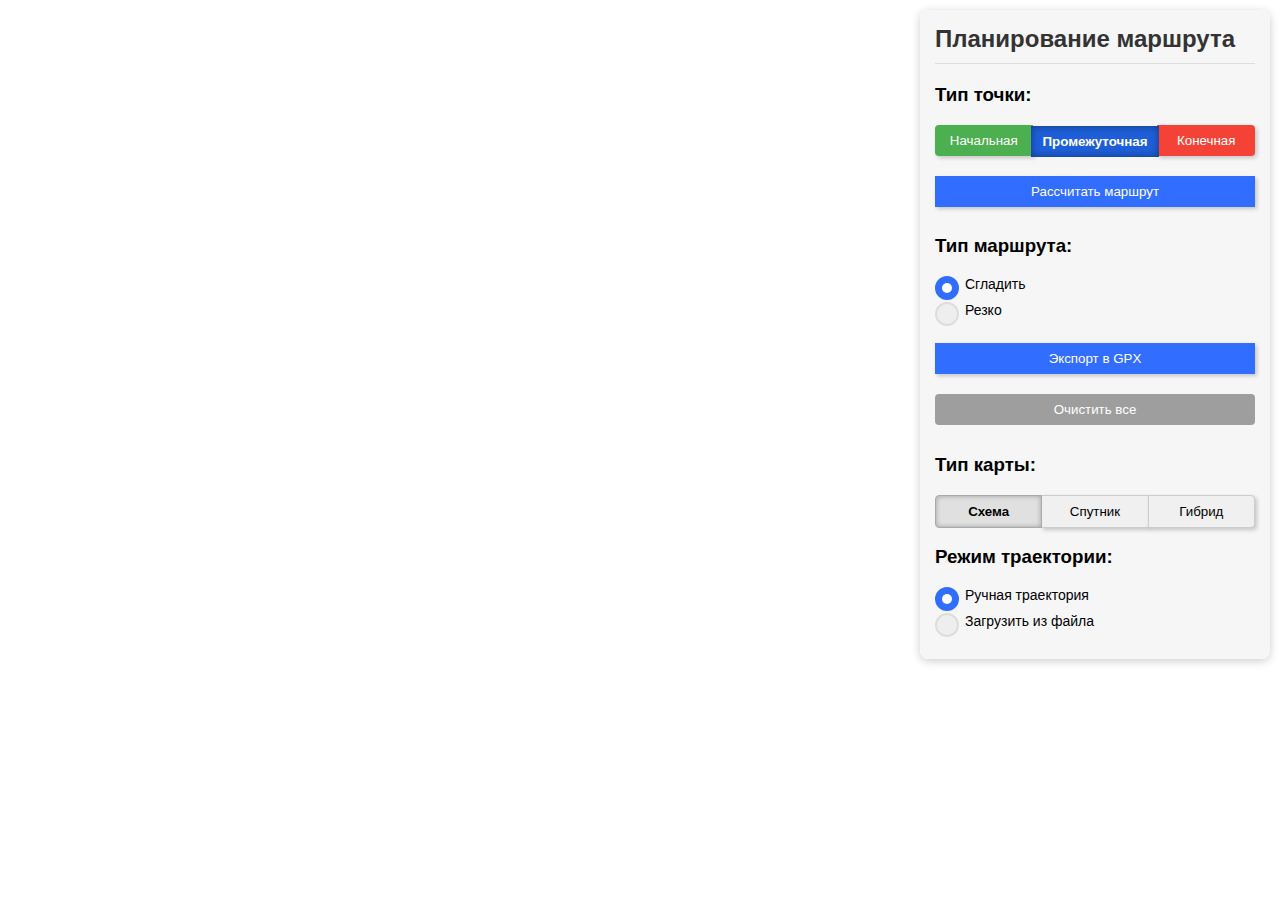
<file: v2/v4.html>
<!DOCTYPE html>
<html>
<head>
    <title>UAV Route Planner</title>
    <meta charset="utf-8">
    <script src="https://api-maps.yandex.ru/2.1/?apikey=cd64120d-b9bd-4e38-902a-7160a9d8d548&lang=ru_RU"></script>
    <style>
        body { margin: 0; padding: 0; font-family: Arial, sans-serif; }
        #map { height: 100vh; width: 100%; position: relative; overflow: visible;}
        #panel {
            position: absolute;
            top: 10px;
            right: 10px;
            width: 350px;
            padding: 15px;
            box-sizing: border-box;
            background: rgba(245,245,245,0.9);
            border-radius: 8px;
            box-shadow: 0 2px 10px rgba(0,0,0,0.2);
            z-index: 100;
        }
        button {
            margin: 5px;
            padding: 8px 12px;
            color: white;
            border: none;
            border-radius: 4px;
            cursor: pointer;
        }
        .point-btn { background: #316dff; }
        .point-btn.active { background: #1e5fd9; box-shadow: inset 0 0 5px rgba(0,0,0,0.3); }
        .start-btn { background: #4CAF50; }
        .start-btn.active { background: #3e8e41; }
        .end-btn { background: #F44336; }
        .end-btn.active { background: #d32f2f; }
        .clear-btn { background: #9E9E9E; }
        button:hover { opacity: 0.9; }
        input {
            padding: 8px;
            margin: 5px 0;
            width: 100%;
            box-sizing: border-box;
        }
        h2 {
            color: #333;
            border-bottom: 1px solid #ddd;
            padding-bottom: 10px;
            margin-top: 0;
        }
        .point-type { font-weight: bold; }
        .start-point { color: #4CAF50; }
        .end-point { color: #F44336; }
        .middle-point { color: #316dff; }

        /* Стили для кнопок переключения типа карты */
        .map-type-container {
            display: flex;
            margin: 10px 0;
        }

        .map-type {
            flex: 1;
            margin: 0;
            padding: 8px 12px;
            background: #f0f0f0;
            color: #000;
            border: 1px solid #ccc;
            border-radius: 0;
            box-shadow: 2px 2px 4px rgba(0,0,0,0.2);
            transition: all 0.2s ease;
            font-weight: normal;
            text-align: center;
        }

        .map-type:first-child {
            border-radius: 4px 0 0 4px;
            margin-right: -1px;
        }

        .map-type:last-child {
            border-radius: 0 4px 4px 0;
            margin-left: -1px;
        }

        .map-type.active {
            background: #e0e0e0;
            box-shadow: inset 0 0 5px rgba(0,0,0,0.3);
            font-weight: bold;
            border-color: #aaa;
            z-index: 1;
        }

        .map-type:hover {
            background: #e8e8e8;
        }

        .map-type:active {
            box-shadow: inset 0 0 8px rgba(0,0,0,0.4);
        }

        /* Стили для кнопок выбора типа точки */
        .point-type-buttons {
            display: flex;
            margin: 10px 0;
        }

        .start-btn, .end-btn, .point-btn {
            flex: 1;
            margin: 0;
            padding: 8px 12px;
            border: none;
            border-radius: 0;
            box-shadow: 2px 2px 4px rgba(0,0,0,0.2);
            transition: all 0.2s ease;
            font-weight: normal;
            text-align: center;
            color: white;
        }

        .start-btn {
            border-radius: 4px 0 0 4px;
            margin-right: -1px;
        }

        .point-btn {
            margin-left: -1px;
            margin-right: -1px;
        }

        .end-btn {
            border-radius: 0 4px 4px 0;
            margin-left: -1px;
        }

        .start-btn {
            background: #4CAF50;
        }

        .end-btn {
            background: #F44336;
        }

        .point-btn {
            background: #316dff;
        }

        .start-btn.active, .end-btn.active, .point-btn.active {
            box-shadow: inset 0 0 8px rgba(0,0,0,0.4);
            font-weight: bold;
            transform: translateY(1px);
        }

        .start-btn.active {
            background: #3e8e41;
        }

        .end-btn.active {
            background: #d32f2f;
        }

        .point-btn.active {
            background: #1e5fd9;
        }

        .start-btn:hover {
            background: #43A047;
        }

        .end-btn:hover {
            background: #E53935;
        }

        .point-btn:hover {
            background: #2a65e6;
        }

        .start-btn:active, .end-btn:active, .point-btn:active {
            box-shadow: inset 0 0 10px rgba(0,0,0,0.5);
            transform: translateY(2px);
        }

        /* Стили для балуна */
        .ymaps-2-1-79-balloon__content {
            padding: 15px !important;
            margin-right: 0 !important;
        }

        .balloon-content {
            min-width: 200px;
        }

        .balloon-footer {
            margin-top: 10px;
            text-align: right;
        }

        .delete-btn {
            background: #F44336;
            color: white;
            border: none;
            padding: 6px 12px;
            border-radius: 4px;
            cursor: pointer;
        }

        .delete-btn:hover {
            background: #d32f2f;
        }

        /* Добавляем новые стили для группы радиокнопок */
        .radio-group {
            margin: 15px 0;
        }

        .radio-label {
            display: block;
            position: relative;
            padding-left: 30px;
            margin-bottom: 10px;
            cursor: pointer;
            font-size: 14px;
        }

        .radio-label input {
            position: absolute;
            opacity: 0;
            cursor: pointer;
        }

        .radio-custom {
            position: absolute;
            top: 0;
            left: 0;
            height: 20px;
            width: 20px;
            background-color: #eee;
            border-radius: 50%;
            border: 2px solid #ddd;
        }

        .radio-label:hover input ~ .radio-custom {
            background-color: #ccc;
        }

        .radio-label input:checked ~ .radio-custom {
            background-color: #316dff;
            border-color: #316dff;
        }

        .radio-custom:after {
            content: "";
            position: absolute;
            display: none;
        }

        .radio-label input:checked ~ .radio-custom:after {
            display: block;
        }

        .radio-label .radio-custom:after {
            content: "";
            position: absolute;
            display: none;
            top: 50%;
            left: 50%;
            transform: translate(-50%, -50%);
            width: 10px;
            height: 10px;
            border-radius: 50%;
            background: white;
        }

        /* Добавляем стили для кнопки анимации */
        #animation-control {
            background: #ff9800;
            width: 100%;
            margin: 10px 0;
        }

        #animation-control.playing {
            background: #f44336;
        }

        #uav-icon {
            width: 400px;         /* Ширина иконки */
            height: 400px;        /* Высота иконки */
            object-fit: contain; /* Сохраняет пропорции */
            transform-origin: center; /* Точка вращения по центру */
            transition: transform 0.5s ease; /* Плавное вращение */
            position: absolute;
            pointer-events: none;
            z-index: 999;
            display: none;
        }

        .uav-placemark {
            background-image: url('drone_red.png');
            background-size: contain;
            width: 40px;
            height: 40px;
            transform-origin: center;
            transition: transform 0.3s ease;
        }
    </style>
</head>
<body>
    <div id="map"></div>
    <div id="panel">
        <h2>Планирование маршрута</h2>
        <div>
            <h3>Тип точки:</h3>
            <div class="point-type-buttons">
                <button id="start-btn" class="start-btn">Начальная</button>
                <button id="point-btn" class="point-btn active">Промежуточная</button>
                <button id="end-btn" class="end-btn">Конечная</button>
            </div>
        </div>
        <button id="calculate" class="point-btn" style="width: 100%; margin: 10px 0;">Рассчитать маршрут</button>
        <div class="radio-group">
            <h3>Тип маршрута:</h3>
            <label class="radio-label">
                <input type="radio" name="routeType" value="smooth" checked>
                <span class="radio-custom"></span>
                Сгладить
            </label>
            <label class="radio-label">
                <input type="radio" name="routeType" value="sharp">
                <span class="radio-custom"></span>
                Резко
            </label>
        </div>
        <button id="export" class="point-btn" style="width: 100%; margin: 10px 0;">Экспорт в GPX</button>
        <button id="clear" class="clear-btn" style="width: 100%; margin: 10px 0;">Очистить все</button>
        <div>
            <h3>Тип карты:</h3>
            <div class="map-type-container">
                <button class="map-type active" data-type="yandex#map">Схема</button>
                <button class="map-type" data-type="yandex#satellite">Спутник</button>
                <button class="map-type" data-type="yandex#hybrid">Гибрид</button>
            </div>
        </div>

        <div class="radio-group">
            <h3>Режим траектории:</h3>
            <label class="radio-label">
                <input type="radio" name="trajectoryMode" value="manual" checked>
                <span class="radio-custom"></span>
                Ручная траектория
            </label>
            <label class="radio-label">
                <input type="radio" name="trajectoryMode" value="file">
                <span class="radio-custom"></span>
                Загрузить из файла
            </label>
        </div>

        <div id="camera-info" style="margin-top: 10px; display: none;">
            <h3>Параметры съемки:</h3>
            <div id="camera-params"></div>
        </div>

        <div id="file-upload-container" style="display: none; margin: 10px 0;">
            <input type="file" id="trajectory-file" accept=".srt,.gpx" style="display: none;">
            <button id="select-trajectory-file" class="point-btn" style="width: 100%;">Выбрать файл траектории</button>
            <div id="file-info" style="margin-top: 5px; font-size: 12px; color: #666;"></div>
            <button id="animation-control" class="point-btn">Старт анимации</button>
        </div>
    </div>

    <script>
        ymaps.ready(init);
        let map, route, smoothRoute;
        let placemarks = [];
        let startPoint = null, endPoint = null, currentMode = 'point';
        const placemarkIds = new Map(); // Хранилище ID меток
        let trajectoryMode = 'manual';
        let uploadedRoute = null;

        let animationInterval;
        let currentAnimationIndex = 0;
        let isPlaying = false;
        let uavIcon;
        let routePoints = [];

        let uavPlacemark;

        // Настройки иконок для точек маршрута
        const pointIcons = {
            start: {
                preset: 'islands#greenDotIcon',
                iconColor: '#4CAF50'
            },
            end: {
                preset: 'islands#redDotIcon',
                iconColor: '#F44336'
            },
            point: {
                preset: 'islands#blueDotIcon',
                iconColor: '#316dff'
            }
        };

        window.removePlacemark = function(id) {
            const placemark = placemarkIds.get(id);
            if (!placemark) return;

            // Удаляем из специальных точек
            if (placemark === startPoint) startPoint = null;
            if (placemark === endPoint) endPoint = null;

            // Удаляем с карты и из хранилищ
            map.geoObjects.remove(placemark);
            placemarkIds.delete(id);
            placemarks = placemarks.filter(p => p !== placemark);

            updateRoute();

            // Удаляем сглаженный маршрут
            if (smoothRoute) {
                map.geoObjects.remove(smoothRoute);
                smoothRoute = null;
            }
        };

        function init() {
            try {
                // 1. Инициализация карты
                initMap();

                // 2. Инициализация UI элементов
                initUIElements();

                // 3. Инициализация обработчиков событий
                initEventHandlers();

                console.log('Приложение успешно инициализировано');
            } catch (error) {
                console.error('Ошибка инициализации:', error);
                alert('Произошла ошибка при загрузке приложения. Пожалуйста, обновите страницу.');
            }

            // Обработчик кнопки анимации
            document.getElementById('animation-control').addEventListener('click', toggleAnimation);
        }

        function initMap() {
            // Создаем карту
            map = new ymaps.Map('map', {
                center: [54.6294, 39.7417],
                zoom: 11,
                controls: ['zoomControl']
            });

            uavIcon = document.getElementById('uav-icon');
            if (!uavIcon) {
                uavIcon = document.createElement('img');
                uavIcon.id = 'uav-icon';
                uavIcon.src = 'drone_red.png';
                document.getElementById('map').appendChild(uavIcon);
            }

            // Проверка загрузки изображения
            uavIcon.onload = () => console.log('Иконка БПЛА загружена');
            uavIcon.onerror = () => {
                console.error('Ошибка загрузки иконки БПЛА');
                uavIcon.style.backgroundColor = 'red';
                uavIcon.style.borderRadius = '50%';
                uavIcon.style.border = '2px solid white';
            };
            const style = document.createElement('style');
            style.textContent = `
                .ymaps-2-1-79-searchbox,
                .ymaps-2-1-79-traffic-control,
                .ymaps-2-1-79-controls__toolbar_right {
                    display: none !important;
                }
            `;
            document.head.appendChild(style);

            // Создаем основную линию маршрута
            route = new ymaps.Polyline([], {}, {
                strokeColor: "#0000FF",
                strokeWidth: 4,
                strokeOpacity: 0.7
            });
            map.geoObjects.add(route);

            // Создаем метку для БПЛА
            uavPlacemark = new ymaps.Placemark([0, 0], {}, {
                iconLayout: 'default#image',
                iconImageHref: 'data:image/svg+xml;utf8,' + encodeURIComponent(
                    '<svg xmlns="http://www.w3.org/2000/svg" width="40" height="40" viewBox="0 0 40 40">' +
                    '<circle cx="20" cy="20" r="15" fill="red"/>' +
                    '</svg>'
                ),
                iconImageSize: [20, 20],
                iconImageOffset: [-10, -10],
                zIndex: 999
            });

            // Добавляем метку на карту (но пока скрытую)
            map.geoObjects.add(uavPlacemark);
            uavPlacemark.options.set('visible', false);
        }

        function initUIElements() {
            // Проверяем существование всех необходимых элементов
            const requiredElements = [
                'start-btn', 'end-btn', 'point-btn',
                'calculate', 'export', 'clear',
                'file-upload-container', 'file-info',
                'trajectory-file', 'select-trajectory-file',
                'camera-info', 'camera-params'  // Добавляем новые элементы
            ];

            requiredElements.forEach(id => {
                if (!document.getElementById(id)) {
                    console.error(`Элемент с ID "${id}" не найден`);
                }
            });
        }

        function initEventHandlers() {
            // Обработчик клика по карте
            map.events.add('click', function(e) {
                if (trajectoryMode === 'manual') {
                    addWaypoint(e.get('coords'));
                }
            });

            // Инициализация кнопок управления
            initButton('#start-btn', () => setMode('start'));
            initButton('#end-btn', () => setMode('end'));
            initButton('#point-btn', () => setMode('point'));
            initButton('#calculate', calculateRoute);
            initButton('#export', exportToGPX);
            initButton('#clear', clearAll);

            // Инициализация кнопок переключения карты
            document.querySelectorAll('.map-type').forEach(btn => {
                btn.addEventListener('click', function() {
                    const type = this.dataset.type;
                    document.querySelectorAll('.map-type').forEach(b => b.classList.remove('active'));
                    this.classList.add('active');
                    map.setType(type);
                });
            });

            // Инициализация переключателей режима траектории
            document.querySelectorAll('input[name="trajectoryMode"]').forEach(radio => {
                radio.addEventListener('change', function() {
                    trajectoryMode = this.value;
                    updateUIForTrajectoryMode();
                });
            });

            // Инициализация загрузки файлов
            const fileInput = document.getElementById('trajectory-file');
            const selectFileBtn = document.getElementById('select-trajectory-file');
            const fileInfo = document.getElementById('file-info');

            if (selectFileBtn && fileInput) {
                selectFileBtn.addEventListener('click', () => fileInput.click());

                fileInput.addEventListener('change', function(e) {
                    if (e.target.files.length > 0) {
                        const file = e.target.files[0];
                        if (fileInfo) fileInfo.textContent = `Выбран файл: ${file.name}`;

                        if (file.name.endsWith('.srt')) {
                            parseSRTFile(file);
                        } else if (file.name.endsWith('.SRT')) {
                            parseSRTFile(file);
                        } else {
                            alert('Поддерживаются только файлы .srt');
                        }
                    }
                });
            }
        }

        // Вспомогательная функция для инициализации кнопок
        function initButton(selector, handler) {
            const button = document.querySelector(selector);
            if (button) {
                button.addEventListener('click', handler);
            } else {
                console.error(`Кнопка не найдена: ${selector}`);
            }
        }

        // Функция для обновления интерфейса в зависимости от режима
        function updateUIForTrajectoryMode() {
            const fileUploadContainer = document.getElementById('file-upload-container');
            const pointTypeButtons = document.querySelector('.point-type-buttons');
            const calculateBtn = document.getElementById('calculate');

            if (!fileUploadContainer || !pointTypeButtons || !calculateBtn) {
                console.error('Не найдены элементы интерфейса для обновления');
                return;
            }

            if (trajectoryMode === 'file') {
                fileUploadContainer.style.display = 'block';
                pointTypeButtons.style.opacity = '0.5';
                pointTypeButtons.style.pointerEvents = 'none';
                calculateBtn.style.opacity = '0.5';
                calculateBtn.style.pointerEvents = 'none';
                clearAll(); // Очищаем все точки при переключении в режим файла
            } else {
                fileUploadContainer.style.display = 'none';
                pointTypeButtons.style.opacity = '1';
                pointTypeButtons.style.pointerEvents = 'auto';
                calculateBtn.style.opacity = '1';
                calculateBtn.style.pointerEvents = 'auto';
                if (uploadedRoute) {
                    map.geoObjects.remove(uploadedRoute);
                    uploadedRoute = null;
                }
                // Останавливаем анимацию при переключении режима
                if (isPlaying) {
                    toggleAnimation();
                }
            }
        }

        async function parseSRTFile(file) {
            if (isPlaying) {
                toggleAnimation();
            }
            const formData = new FormData();
            formData.append('file', file);

            try {
                const response = await fetch('http://localhost:8000/api/import-srt', {
                    method: 'POST',
                    body: formData
                });

                if (!response.ok) {
                    throw new Error(`HTTP error! status: ${response.status}`);
                }

                const data = await response.json();

                if (data.status !== 'success') {
                    throw new Error('Ошибка сервера');
                }

                // Сохраняем точки для анимации
                routePoints = data.points;

                // Отображаем маршрут
                displayRoute(routePoints);

                // Показываем параметры первой точки
                if (routePoints.length > 0) {
                    showCameraParams(routePoints[0]);
                }

                if (uploadedRoute) {
                    map.geoObjects.remove(uploadedRoute);
                }

                // Проверяем наличие точек в ответе
                if (!data.points || !Array.isArray(data.points)) {
                    throw new Error('Некорректный формат данных');
                }

                const coords = data.points.map(p => [p.lat, p.lng]);
                uploadedRoute = new ymaps.Polyline(coords, {}, {
                    strokeColor: "#00aa00",
                    strokeWidth: 4,
                    strokeOpacity: 0.9
                });

                map.geoObjects.add(uploadedRoute);
                map.setBounds(uploadedRoute.geometry.getBounds());

                // Безопасный вызов showCameraParams
                if (data.points.length > 0 && data.points[0]) {
                    showCameraParams(data.points[0]);
                }

            } catch (err) {
                console.error('Ошибка загрузки SRT:', err);
                alert('Ошибка при загрузке файла: ' + err.message);
            }
        }

        // Функция отображения маршрута
        function displayRoute(points) {
            if (uploadedRoute) {
                map.geoObjects.remove(uploadedRoute);
            }

            const coords = points.map(p => [p.lat, p.lng]);
            uploadedRoute = new ymaps.Polyline(coords, {}, {
                strokeColor: "#00aa00",
                strokeWidth: 4,
                strokeOpacity: 0.9
            });

            map.geoObjects.add(uploadedRoute);
            map.setBounds(uploadedRoute.geometry.getBounds());
        }

        function toggleAnimation() {
            const animBtn = document.getElementById('animation-control');

            if (isPlaying) {
                // Останавливаем анимацию
                clearInterval(animationInterval);
                animationInterval = null;
                isPlaying = false;
                animBtn.textContent = 'Старт анимации';
                animBtn.classList.remove('playing');
                uavPlacemark.options.set('visible', false);
                currentAnimationIndex = 0; // Сброс позиции
            } else {
                // Запускаем анимацию
                if (routePoints.length === 0) {
                    alert('Сначала загрузите файл траектории');
                    return;
                }

                animBtn.textContent = 'Стоп анимации';
                animBtn.classList.add('playing');
                currentAnimationIndex = 0;
                startAnimation();
            }
        }

        // Запуск анимации
        function startAnimation() {
            if (!uavIcon) return;
            isPlaying = true;
            uavPlacemark.options.set('visible', true);
            // Очищаем предыдущий интервал, если был
            if (animationInterval) {
                clearInterval(animationInterval);
            }
            animationInterval = setInterval(() => {
                if (!isPlaying || currentAnimationIndex >= routePoints.length) {
                    toggleAnimation();
                    return;
                }
                const point = routePoints[currentAnimationIndex];
                updateUavPosition(point);
                showCameraParams(point);
                currentAnimationIndex++;
            }, 100);
        }

        // Обновление позиции БПЛА
        function updateUavPosition(point) {
            if (!point || !point.lat || !point.lng) return;
            try {
                // Просто обновляем позицию метки
                uavPlacemark.geometry.setCoordinates([point.lat, point.lng]);
                showCameraParams(point);
            } catch (error) {
                console.error('Ошибка при обновлении позиции БПЛА:', error);
            }
        }

        // Функция для отображения параметров съемки
        function showCameraParams(params) {
            const container = document.getElementById('camera-params');
            const cameraInfo = document.getElementById('camera-info');

            // Проверяем существование элементов
            if (!container || !cameraInfo) {
                console.error('Не найдены элементы для отображения параметров камеры');
                return;
            }

            // Проверяем наличие параметров
            if (!params) {
                console.error('Не переданы параметры камеры');
                return;
            }

            try {
                container.innerHTML = `
                    <div><strong>Координаты:</strong> ${params.lat?.toFixed(6) || 'N/A'}, ${params.lng?.toFixed(6) || 'N/A'}</div>
                    <div><strong>Высота:</strong> ${params.alt?.toFixed(2) || 'N/A'} м</div>
                `;
                cameraInfo.style.display = 'block';
            } catch (error) {
                console.error('Ошибка при отображении параметров камеры:', error);
            }
        }

        function setMode(mode) {
            currentMode = mode;
            const startBtn = document.getElementById('start-btn');
            const endBtn = document.getElementById('end-btn');
            const pointBtn = document.getElementById('point-btn');

            if (startBtn && endBtn && pointBtn) {
                startBtn.classList.remove('active');
                endBtn.classList.remove('active');
                pointBtn.classList.remove('active');
                document.getElementById(mode + '-btn').classList.add('active');
            }
        }

        function addWaypoint(coords) {
            if (trajectoryMode === 'file') return;

            // Удаляем предыдущую точку, если это начальная или конечная
            if (currentMode === 'start' && startPoint) {
                removePlacemark(startPoint.properties.get('id'));
            } else if (currentMode === 'end' && endPoint) {
                removePlacemark(endPoint.properties.get('id'));
            }

            // Создаем уникальный ID для метки
            const placemarkId = 'pm_' + Date.now() + '_' + Math.floor(Math.random() * 1000);

            // Создаем метку
            const placemark = new ymaps.Placemark(coords, {
                balloonContentHeader: `${getTypeName(currentMode)}<br>точка`,
                balloonContentBody: `
                    <div>Широта: ${coords[0].toFixed(6)}</div>
                    <div>Долгота: ${coords[1].toFixed(6)}</div>
                    <div class="balloon-footer">
                        <button class="delete-btn" id="delete-${placemarkId}">Удалить</button>
                    </div>
                `
            }, {
                preset: pointIcons[currentMode].preset,
                iconColor: pointIcons[currentMode].iconColor,
                draggable: true,
                balloonCloseButton: true, // Добавляем эту строку для включения стандартного крестика
                balloonPanelMaxMapArea: 0, // Отключаем автоматический расчет размера
                balloonMaxWidth: 200,      // Максимальная ширина балуна в пикселях
                balloonMinWidth: 150       // Минимальная ширина балуна
            });

            // Сохраняем ID и тип точки
            placemark.properties.set('id', placemarkId);
            placemark.properties.set('type', currentMode);
            placemarkIds.set(placemarkId, placemark);

            // Добавляем метку на карту
            map.geoObjects.add(placemark);

            // Обработчик открытия балуна
            placemark.events.add('balloonopen', function() {
                // Ждем пока балун полностью отрендерится
                setTimeout(() => {
                    // Находим кнопку удаления по ID
                    const deleteBtn = document.getElementById(`delete-${placemarkId}`);
                    if (deleteBtn) {
                        deleteBtn.onclick = (e) => {
                            e.stopPropagation();
                            removePlacemark(placemarkId);
                        };
                    }
                }, 50);
            });

            // Обработчик перемещения точки
            placemark.events.add('dragend', function() {
                updateRoute();
                if (smoothRoute) {
                    map.geoObjects.remove(smoothRoute);
                    smoothRoute = null;
                }
            });

            // Сохраняем точку
            if (currentMode === 'start') startPoint = placemark;
            if (currentMode === 'end') endPoint = placemark;
            placemarks.push(placemark);

            updateRoute();
        }

        function getTypeName(type) {
            const names = {
                'start': 'Начальная',
                'end': 'Конечная',
                'point': 'Промежуточная'
            };
            return names[type];
        }

        function updateRoute() {
            // Сортируем точки: начальная -> промежуточные -> конечная
            const coordinates = [];
            if (startPoint) coordinates.push(startPoint.geometry.getCoordinates());
            coordinates.push(...placemarks
                .filter(p => p !== startPoint && p !== endPoint)
                .map(p => p.geometry.getCoordinates()));
            if (endPoint) coordinates.push(endPoint.geometry.getCoordinates());

            route.geometry.setCoordinates(coordinates);
        }

        function clearAll() {
            placemarks.forEach(pm => map.geoObjects.remove(pm));
            placemarks = [];
            startPoint = null;
            endPoint = null;
            if (smoothRoute) {
                map.geoObjects.remove(smoothRoute);
                smoothRoute = null;
            }
            updateRoute();
        }

        async function calculateRoute() {
            if (placemarks.length < 2) {
                alert('Добавьте минимум 2 точки');
                return;
            }

            if (!startPoint) {
                alert('Не указана начальная точка');
                return;
            }

            if (!endPoint) {
                alert('Не указана конечная точка');
                return;
            }

            try {
                // Получаем выбранный тип маршрута
                const routeType = document.querySelector('input[name="routeType"]:checked').value;
                const smooth = routeType === 'smooth';

                // Подготавливаем данные для отправки
                const points = [];
                if (startPoint) points.push(getPointData(startPoint));
                points.push(...placemarks
                    .filter(p => p !== startPoint && p !== endPoint)
                    .map(p => getPointData(p)));
                if (endPoint) points.push(getPointData(endPoint));

                // Отправляем на бэкенд
                const response = await fetch('http://localhost:8000/api/calculate-route', {
                    method: 'POST',
                    headers: {
                        'Content-Type': 'application/json',
                    },
                    body: JSON.stringify({
                        points: points,
                        smooth: smooth
                    })
                });

                if (!response.ok) {
                    throw new Error(`HTTP error! status: ${response.status}`);
                }

                const data = await response.json();

                if (data.status !== 'success') {
                    throw new Error('Ошибка сервера');
                }

                // Удаляем предыдущий сглаженный маршрут, если есть
                if (smoothRoute) {
                    map.geoObjects.remove(smoothRoute);
                }

                // Преобразуем полученные точки в формат для карты
                const smoothCoords = data.points.map(p => [p.lat, p.lng]);

                // Создаем маршрут
                smoothRoute = new ymaps.Polyline(smoothCoords, {}, {
                    strokeColor: "#c800ff",
                    strokeWidth: 4,
                    strokeOpacity: 0.9
                });

                map.geoObjects.add(smoothRoute);

            } catch (err) {
                console.error('Ошибка расчета маршрута:', err);
                alert('Ошибка расчета маршрута: ' + err.message);
            }
        }

        function getPointData(placemark) {
            const coords = placemark.geometry.getCoordinates();
            return {
                lat: coords[0],
                lng: coords[1],
                type: placemark.properties.get('type') || 'point'
            };
        }

        async function exportToGPX() {
            if (placemarks.length < 2) {
                alert('Добавьте минимум 2 точки');
                return;
            }

            try {
                const points = [];
                if (startPoint) points.push(getPointData(startPoint));
                points.push(...placemarks
                    .filter(p => p !== startPoint && p !== endPoint)
                    .map(p => getPointData(p)));
                if (endPoint) points.push(getPointData(endPoint));

                const response = await fetch('http://localhost:8000/api/export-gpx', {
                    method: 'POST',
                    headers: {
                        'Content-Type': 'application/json',
                    },
                    body: JSON.stringify({
                        points: points,
                        smooth: false
                    })
                });

                const data = await response.json();

                const blob = new Blob([data.gpx], {type: 'application/xml'});
                const url = URL.createObjectURL(blob);
                const a = document.createElement('a');
                a.href = url;
                a.download = 'маршрут_' + new Date().toISOString().slice(0, 10) + '.gpx';
                a.click();
            } catch (err) {
                alert('Ошибка экспорта: ' + err.message);
            }
        }

        window.removePlacemark = removePlacemark;

    </script>
</body>
</html>
</file>
